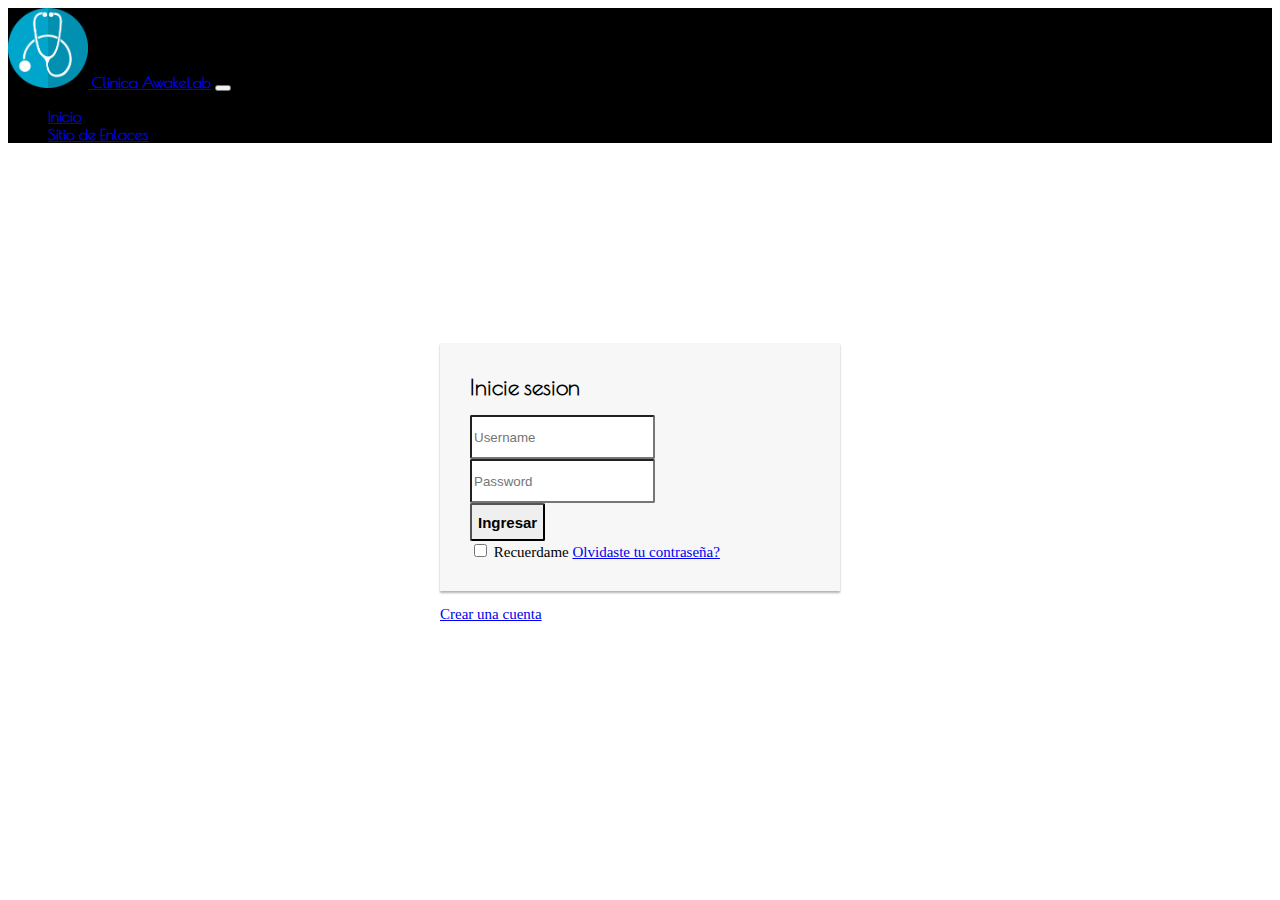
<file: login.html>
<!doctype html>
<html lang="es">

<head>
  <title>Login</title>
  <meta charset="utf-8">
  <meta name="viewport" content="width=device-width, initial-scale=1, shrink-to-fit=no">
  <!-- Loading Bootstrap CSS -->
  <link rel="stylesheet" href="https://stackpath.bootstrapcdn.com/bootstrap/4.5.0/css/bootstrap.min.css"
    integrity="sha384-9aIt2nRpC12Uk9gS9baDl411NQApFmC26EwAOH8WgZl5MYYxFfc+NcPb1dKGj7Sk" crossorigin="anonymous">
  <link href="https://fonts.googleapis.com/css?family=Poiret+One" rel="stylesheet" type="text/css">
  <link rel="stylesheet" href="css/style.css">
</head>

<body>
  <!-- Navigation Bar -->
  <nav class="navbar navbar-expand-lg navbar-dark fixed-top">
    <a class="navbar-brand" href="#"><img height="80px" src="img/logo.jpg"> Clinica AwakeLab</a>

    <!-- Navigation Bar Hamburger-->
    <button class="navbar-toggler" type="button" data-toggle="collapse" data-target="#navigation" aria-expanded="false"
      aria-controls="navigation" aria-label="Toggle navigation">
      <span class="navbar-toggler-icon"></span>
    </button>
    <!-- End Navigation Bar Hamburger -->
    <!-- Navigation Links -->
    <div class="collapse navbar-collapse" id="navigation">
      <ul class="navbar-nav mr-auto">
        <li class="nav-item">
          <a class="nav-link scroll-trigger" href="pag_principal_publica.html">
            Inicio
          </a>
        </li>
        <li class="nav-item">
          <a class="nav-link scroll-trigger" href="pag_enlaces.html">
            Sitio de Enlaces
          </a>
      </ul>
    </div>
  </nav>


  <!-- Login form -->
  <div class="login-form">
    <form>
      <h2 class="text-center">Inicie sesion</h2>
      <div class="form-group">
        <input type="text" id="usuarioIngresado" class="form-control" placeholder="Username" required="required">
      </div>
      <div class="form-group">
        <input type="password" id="passwordIngresado" class="form-control" placeholder="Password" required="required">
      </div>
      <div class="form-group">
        <button type="submit" onclick="loginVerify()" class="btn btn-primary btn-block">Ingresar</button>
      </div>
      <div class="clearfix">
        <label class="float-left form-check-label"><input type="checkbox"> Recuerdame </label>
        <a href="#" class="float-right">Olvidaste tu contraseña?</a>
      </div>
    </form>
    <p class="text-center"><a href="pag_adm_users.html">Crear una cuenta</a></p>
  </div>
  <!-- End Login form -->

  <script>
    function loginVerify() {
      var userInput = $("#usuarioIngresado").val();
      var pswdInput = $("#passwordIngresado").val();
      var usuario = "sparadaolivas@gmail.com";
      var password = "1234";

      if (userInput == usuario) {
        if (pswdInput == password) {
          window.location.href = "mydiagnoses.html";
        } else {
          alert("Usuario o contraseña no son correctos");
        }
      } else {
        alert("Usuario o contraseña no son correctos");
      }
    } 
  </script>
  <script src="https://code.jquery.com/jquery-3.5.1.slim.min.js"
    integrity="sha384-DfXdz2htPH0lsSSs5nCTpuj/zy4C+OGpamoFVy38MVBnE+IbbVYUew+OrCXaRkfj" crossorigin="anonymous">
    </script>
  <script src="https://cdn.jsdelivr.net/npm/popper.js@1.16.0/dist/umd/popper.min.js"
    integrity="sha384-Q6E9RHvbIyZFJoft+2mJbHaEWldlvI9IOYy5n3zV9zzTtmI3UksdQRVvoxMfooAo" crossorigin="anonymous">
    </script>
  <script src="https://stackpath.bootstrapcdn.com/bootstrap/4.5.0/js/bootstrap.min.js"
    integrity="sha384-OgVRvuATP1z7JjHLkuOU7Xw704+h835Lr+6QL9UvYjZE3Ipu6Tp75j7Bh/kR0JKI" crossorigin="anonymous">
    </script>

</body>

</html>
</file>
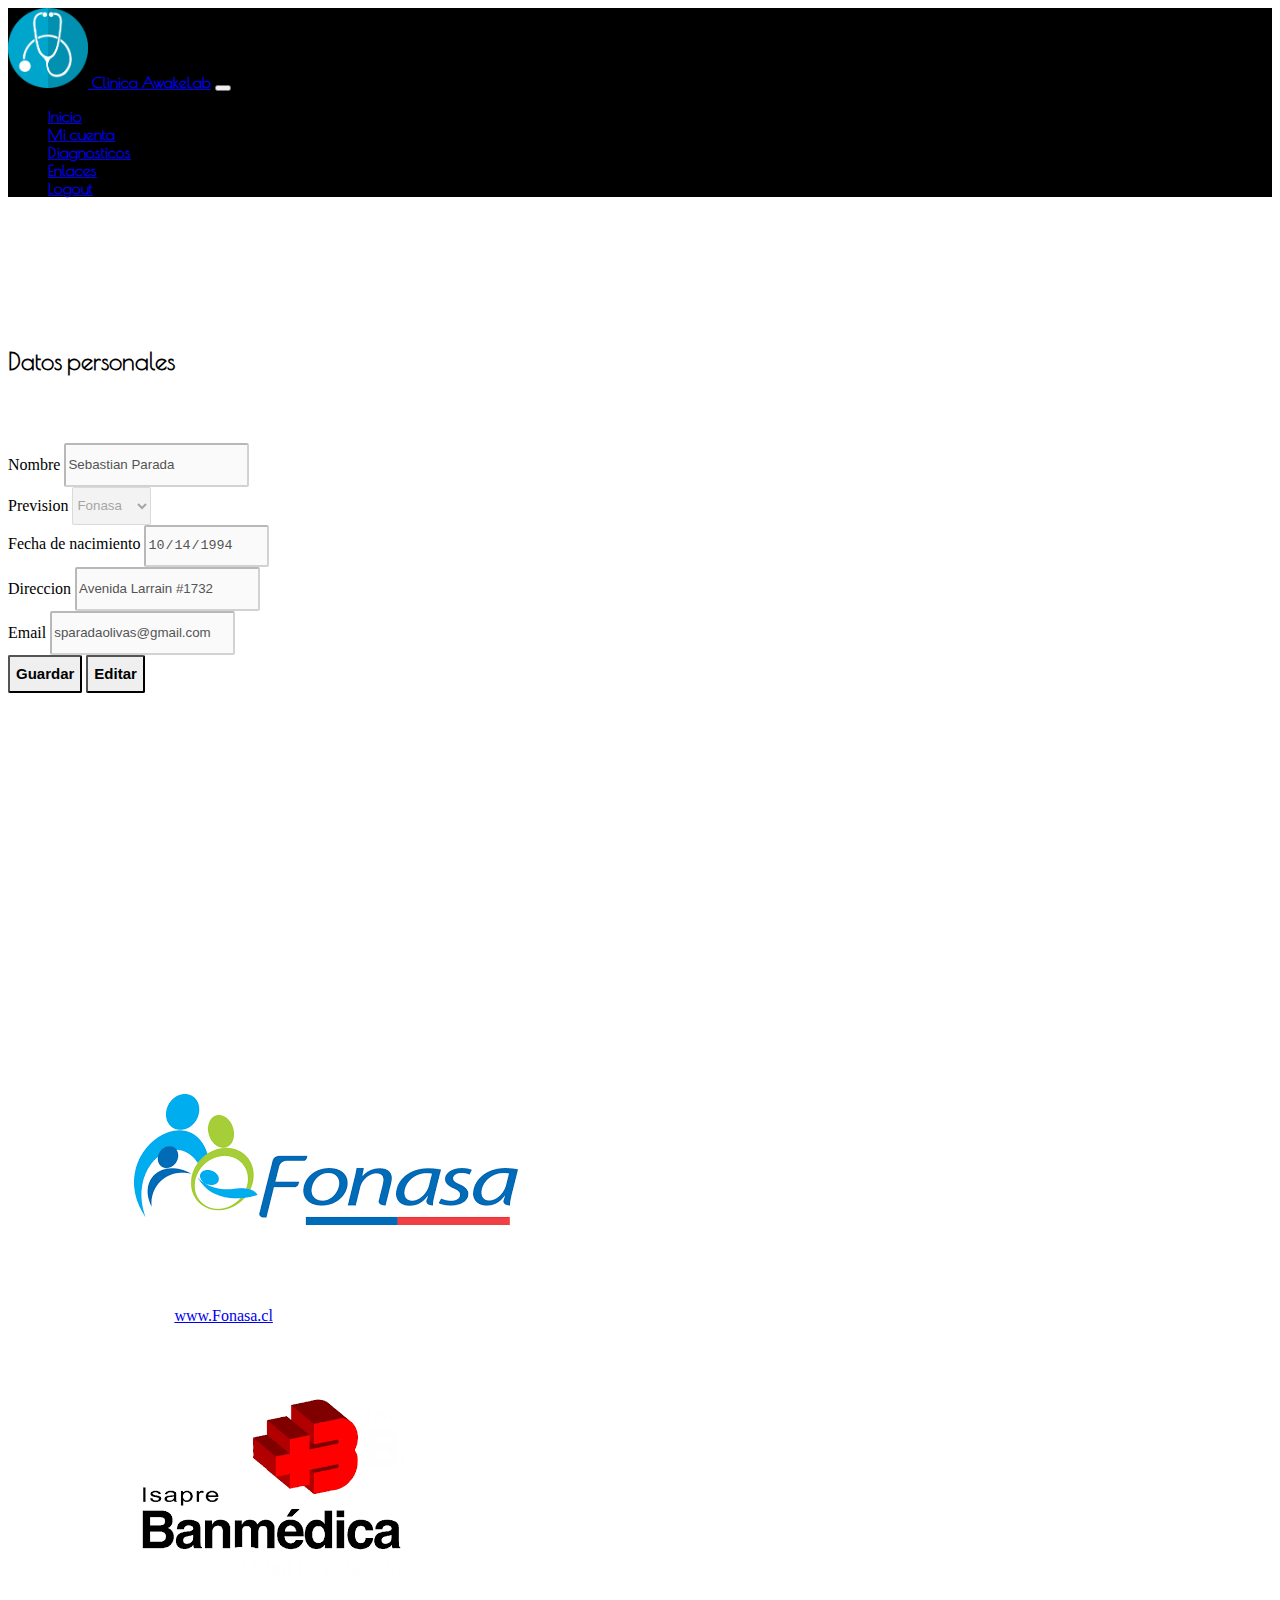
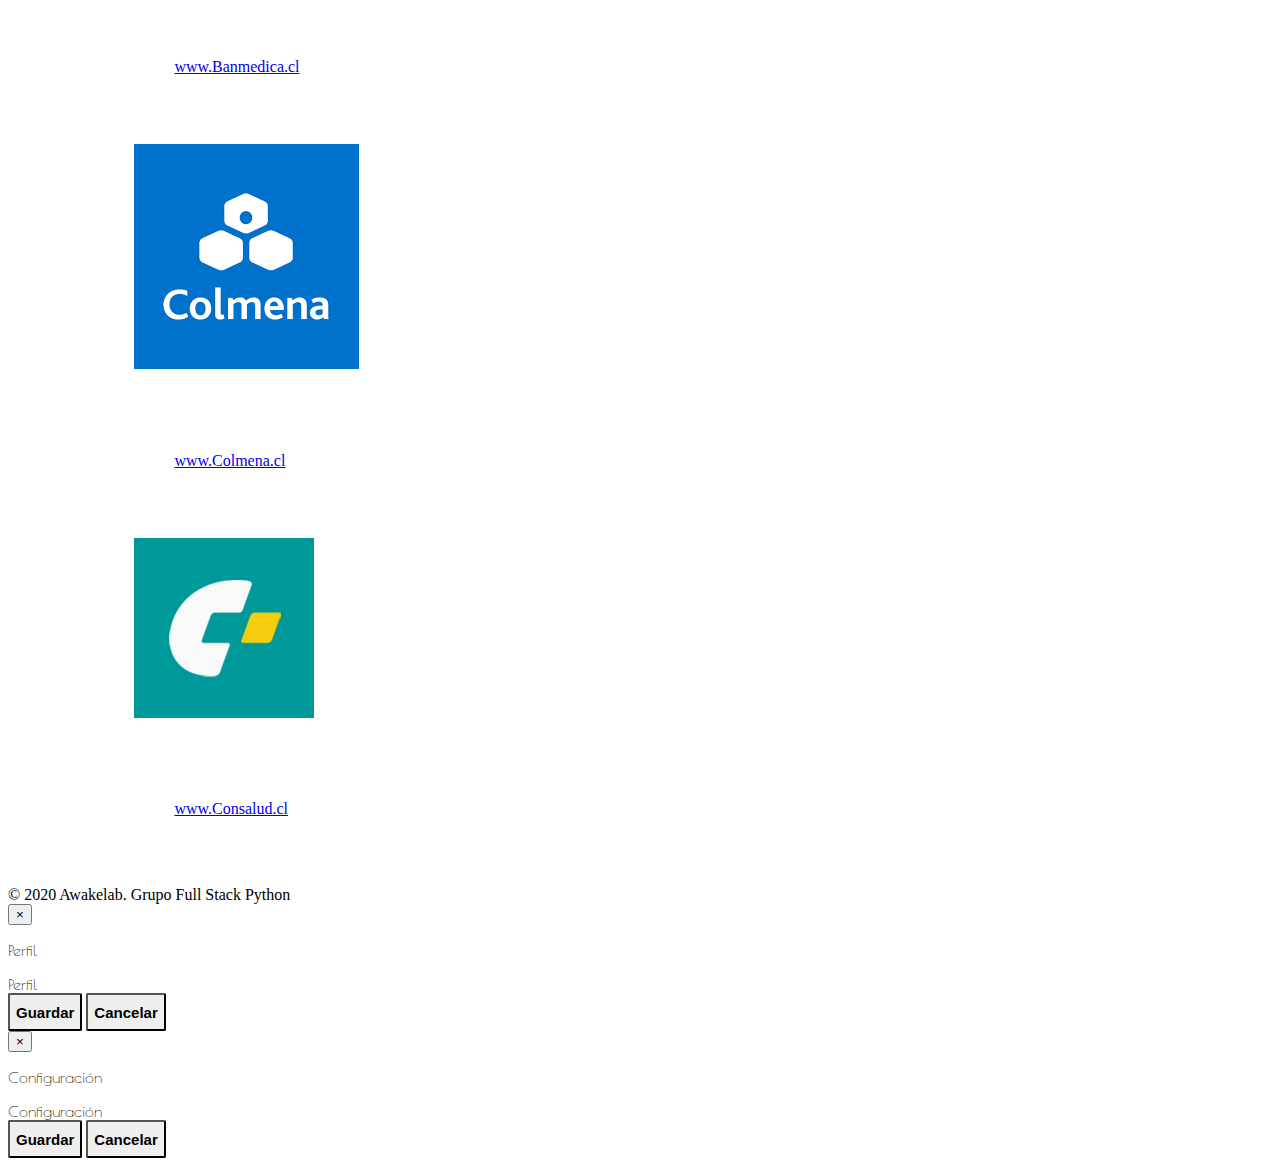
<file: myaccount.html>
<!doctype html>
<html lang="es">
  <head>
    <title>Datos personales</title>
    <meta charset="utf-8">
    <meta name="viewport" 
        content="width=device-width, initial-scale=1, shrink-to-fit=no">
    <!-- Loading Bootstrap CSS -->
    <link 
      rel="stylesheet" 
      href="https://stackpath.bootstrapcdn.com/bootstrap/4.5.0/css/bootstrap.min.css" 
      integrity="sha384-9aIt2nRpC12Uk9gS9baDl411NQApFmC26EwAOH8WgZl5MYYxFfc+NcPb1dKGj7Sk" 
      crossorigin="anonymous">
    <link href="https://fonts.googleapis.com/css?family=Poiret+One" 
        rel="stylesheet" type="text/css">
    <link rel="stylesheet" href="css/style.css">
  </head>
  <body>
    <!-- Navigation Bar -->
    <nav class="navbar navbar-expand-lg navbar-dark fixed-top">
      <a class="navbar-brand" href="#"><img height="80px" src="img/logo.jpg">  Clinica AwakeLab</a>

      <!-- Navigation Bar Hamburger-->
      <button
        class="navbar-toggler"
        type="button"
        data-toggle="collapse"
        data-target="#navigation"
        aria-expanded="false"
        aria-controls="navigation" 
        aria-label="Toggle navigation">
          <span class="navbar-toggler-icon"></span>
      </button>
      <!-- End Navigation Bar Hamburger -->
      <!-- Navigation Links -->
      <div class="collapse navbar-collapse" id="navigation">
         <ul class="navbar-nav mr-auto">
            <li class="nav-item">
              <a
                class="nav-link scroll-trigger" 
                href="pag_principal_privada.html">
                  Inicio
              </a>
            </li>
            <li class="nav-item">
              <a 
                class="nav-link scroll-trigger" 
                href="myaccount.html">
                  <u>Mi cuenta</u>
              </a>
            </li>
            <li class="nav-item">
              <a 
                class="nav-link scroll-trigger" 
                href="mydiagnoses.html">
                  Diagnosticos
              </a>
            </li>
            <li class="nav-item">
              <a 
                class="nav-link scroll-trigger" 
                href="pag_enlaces.html"> 
                  Enlaces
              </a>
            </li>
            <li class="nav-item">
              <a
                class="nav-link scroll-trigger" 
                href="pag_principal_publica.html">
                  Logout
              </a>
            </li>
          
         </ul>

      </div>
      <!-- Navigation Links -->
    </nav>
    <!-- End Navigation Bar -->

    <!-- Section: Principal
    <div class="container-fluid bg-principal" id="principal">
      <div class="row">
        <div class="col-sm-12">
          <div class="jumbotron jumbotron-main">
            <h2>Sitio web del ejercicio de Git</h2>
            <h3>En Pandemia</h3>
          </div>
        </div>
      </div>
    </div>
    End Section: Principal -->

    <!-- Section: agregarPaciente -->


    
    
    <div class="container-fluid bg-light" id="contacto">
        <br>
        <br>
        <br>    
        <h2>Datos personales  </h2>
        <div class="row justify-content-center align-items-center h-100">
          <div class="col-sm-6" id="contact-form">
            <form>
              <div class="form-group">
                <label for="contact-name">Nombre</label>
                <input type="text" class="form-control" id="pacienteValue" 
                    placeholder="Sebastian" value="Sebastian Parada" disabled>
              </div>
              <div class="form-group" >
                <label for="exampleFormControlSelect1">Prevision</label>
                <select class="form-control" id="previsionValue" disabled>
                  <option>Fonasa</option>
                  <option>Isapre</option>
                  <option>Particular</option>
                </select>
              </div>
              <div class="form-group">
                <label for="contact-email">Fecha de nacimiento</label>
                <input type="date" class="form-control" id="fechaNacimiento" 
                    placeholder="Fecha" value="1994-10-14"disabled>
              </div>
              <div class="form-group">
                <label for="contact-msg">Direccion</label>
                <input type="text" class="form-control" id="direccionValue" value="Avenida Larrain #1732"
                    placeholder="Detalle" disabled>
              </div>
              <div class="form-group">
                <label for="contact-email">Email</label>
                <input type="text" class="form-control" id="email" 
                    placeholder="Email" value="sparadaolivas@gmail.com" disabled>
              </div>
              <div class="btn-group">
                <button type="button" onclick="funcionBloquear()" id="agregarDatos" class="btn btn-outline-secondary">Guardar</button>
                <button type="button" onclick="funcionDesbloquear()" id="desbloquearform" class="btn btn-outline-secondary">Editar</button>
            </div>
            <br>
            <br>
            <br>
            </form>
          </div>
        </div>
      </div>
      <!-- End Section: agregarPaciente -->

    

    <!-- Section: Enlaces -->
    <div class="container-fluid bg-dark" id="enlaces">
        <div class="row">
            <h3>Convenios</h3>
        </div>
        <div class="row">
          <div class="col-md-6">
            <div class="media">
              <img class="d-flex mr-3" src="img/fonasa.png" 
                  alt="Generic placeholder image">
              <div class="media-body">
                <h5 class="mt-0">Fonasa</h5>
                <ul>
                  <li>(2) 2830 6700</li>
                  <li><a href="www.fonasa.cl">www.Fonasa.cl</a></li>
                  <li>Paseo Bulnes 102, Santiago, Región Metropolitana</li>
                </ul>
              </div>
            </div>
          </div>
          <div class="col-md-6">
            <div class="media">
              <img class="d-flex mr-3" src="img/banmedica.png" 
                  alt="Generic placeholder image">
              <div class="media-body">
                <h5 class="mt-0">Banmedica</h5>
                <ul>
                  <li>(2) 600 600 3600</li>
                  <li><a href="www.banmedica.cl">www.Banmedica.cl</a></li>
                  <li>Av. Apoquindo 3600, Las Condes, Región Metropolitana</li>
                </ul>
              </div>
            </div>
          </div>
        </div>
        <div class="row">
          <div class="col-md-6">
            <div class="media">
              <img class="d-flex mr-3" src="img/colmena.png" 
                  alt="Generic placeholder image">
              <div class="media-body">
                <h5 class="mt-0">Colmena</h5>
                <ul>
                  <li>(2) 2959 4040</li>
                  <li><a href="www.colmena.cl">www.Colmena.cl</a></li>
                  <li>Direccion: Los Militares 4765, Las Condes, Región Metropolitana</li>
                </ul>
              </div>
            </div>
          </div>
          <div class="col-md-6">
            <div class="media">
              <img class="d-flex mr-3" src="img/consalud.png" 
                  alt="Generic placeholder image">
              <div class="media-body">
                <h5 class="mt-0">Consalud</h5>
                <ul>
                  <li>(2) 2830 6700</li>
                  <li><a href="www.consalud.cl">www.Consalud.cl</a></li>
                  <li>Paseo Bulnes 102, Santiago, Región Metropolitana</li>
                </ul>
              </div>
            </div>
          </div>
        </div>
      </div>
    <!-- End Section: Enlaces -->



    <footer class="footer bg-dark text-center">
      <p class="text-muted">&copy; 2020 Awakelab.</p>
      <p class="text-muted">Grupo Full Stack Python</p>
    </footer>

    <!-- MODAL FORMS -->
    <div class="modal" id="profile-modal" role="dialog">
      <div class="modal-dialog" role="document">
        <div class="modal-content">
          <div class="modal-header">
            <button type="button" class="close" data-dismiss="modal"
              aria-label="Close"><span aria-hidden="true">&times;</span>
            </button>
            <p class="modal-title" id="profile-modal-label">Perfil</p>
          </div>
            <div class="modal-body">
              Perfil
            </div>
            <div class="modal-footer">
              <button type="button" class="btn btn-success">Guardar</button>
              <button type="button" 
                  class="btn btn-secondary" 
                  data-dismiss="modal">Cancelar</button>
            </div>
        </div>
     </div>
    </div>
    <div class="modal" id="settings-modal" role="dialog">
      <div class="modal-dialog" role="document">
        <div class="modal-content">
          <div class="modal-header">
            <button type="button" class="close" data-dismiss="modal" 
              aria-label="Close"><span aria-hidden="true">&times;</span>
            </button>
            <p class="modal-title" id="settings-modal-label">Configuración</p>
          </div>
          <div class="modal-body">
            Configuración
          </div>
          <div class="modal-footer">
            <button type="button" 
                class="btn btn-success">Guardar</button>
            <button type="button" 
                class="btn btn-secondary" 
                data-dismiss="modal">Cancelar</button>
          </div>
        </div>
      </div>
    </div>
    <!-- END MODAL FORMS -->


    <!-- jQuery, Popper.js, Bootstrap JS -->

    <script src="js/js.js"></script>

    <script 
      src="https://code.jquery.com/jquery-3.5.1.slim.min.js" 
      integrity="sha384-DfXdz2htPH0lsSSs5nCTpuj/zy4C+OGpamoFVy38MVBnE+IbbVYUew+OrCXaRkfj" 
      crossorigin="anonymous">
    </script>
    <script 
      src="https://cdn.jsdelivr.net/npm/popper.js@1.16.0/dist/umd/popper.min.js" 
      integrity="sha384-Q6E9RHvbIyZFJoft+2mJbHaEWldlvI9IOYy5n3zV9zzTtmI3UksdQRVvoxMfooAo" 
      crossorigin="anonymous">
    </script>
    <script 
      src="https://stackpath.bootstrapcdn.com/bootstrap/4.5.0/js/bootstrap.min.js"
      integrity="sha384-OgVRvuATP1z7JjHLkuOU7Xw704+h835Lr+6QL9UvYjZE3Ipu6Tp75j7Bh/kR0JKI" 
      crossorigin="anonymous">
    </script>
  </body>
</html>
</file>
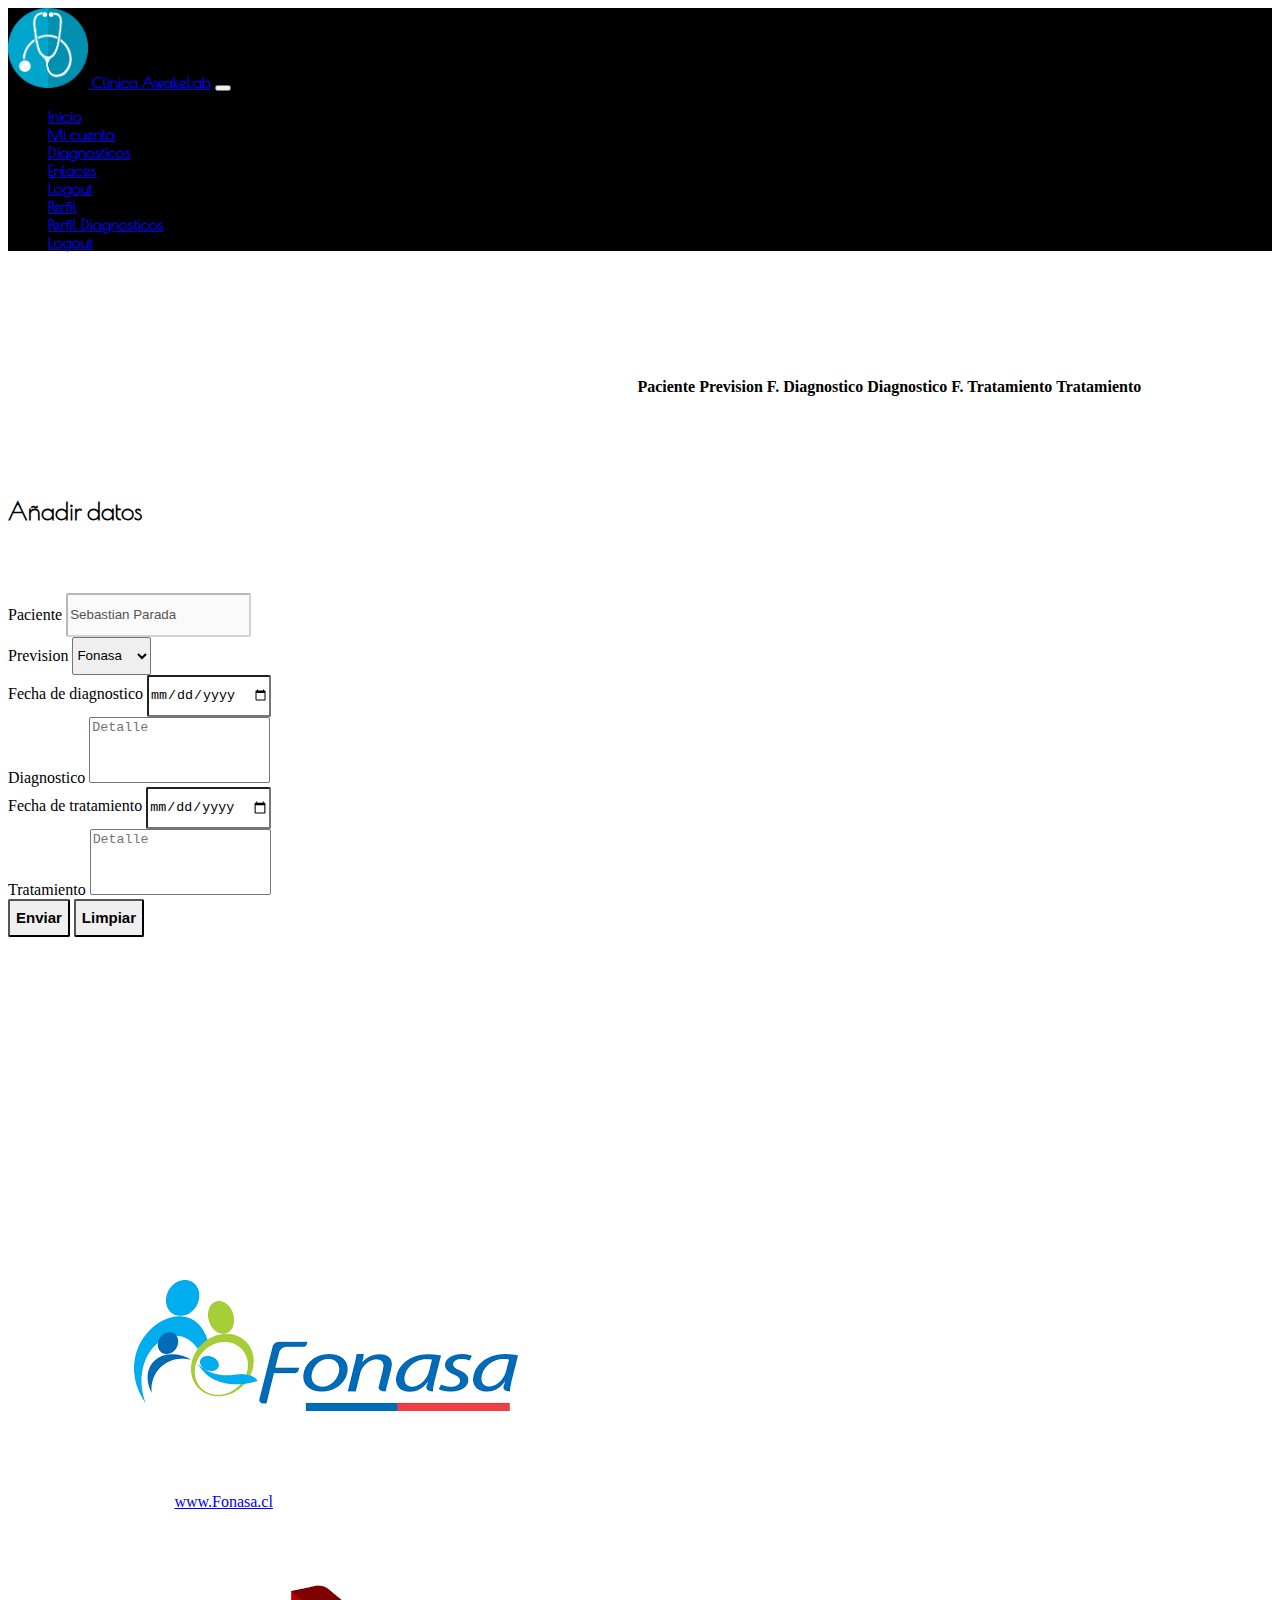
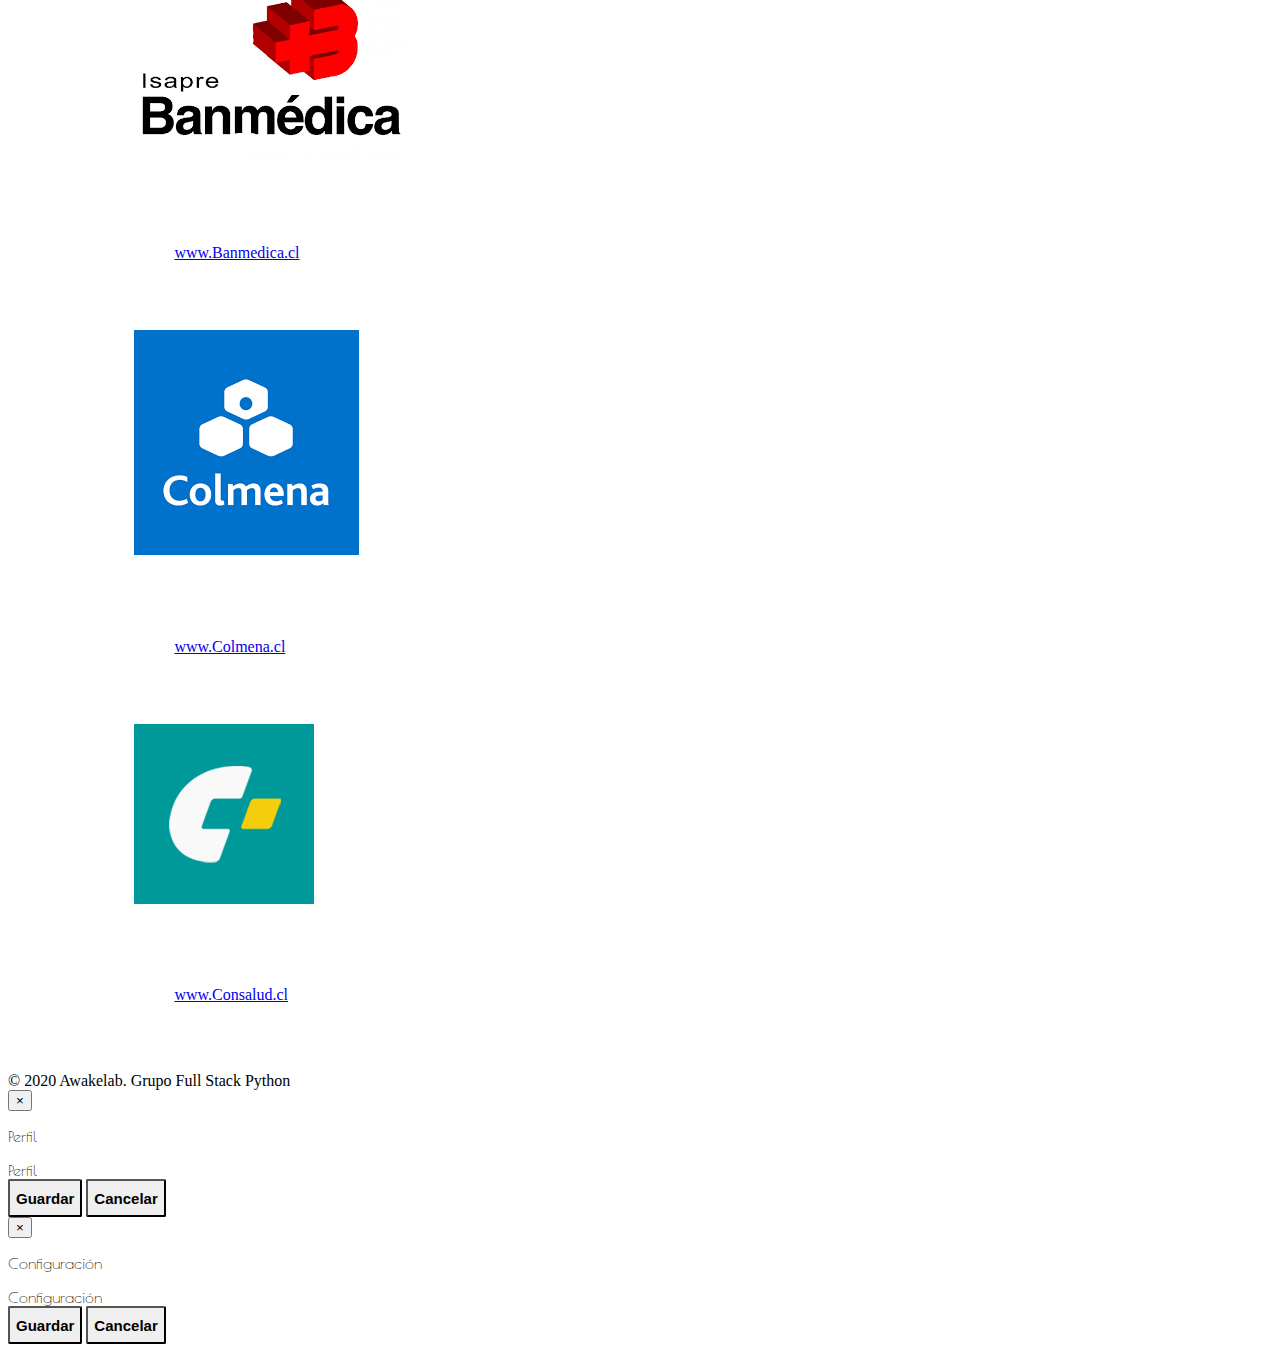
<file: mydiagnoses.html>
<!doctype html>
<html lang="es">
  <head>
    <title>Mis diagnosticos</title>
    <meta charset="utf-8">
    <meta name="viewport" 
        content="width=device-width, initial-scale=1, shrink-to-fit=no">
    <!-- Loading Bootstrap CSS -->
    <link 
      rel="stylesheet" 
      href="https://stackpath.bootstrapcdn.com/bootstrap/4.5.0/css/bootstrap.min.css" 
      integrity="sha384-9aIt2nRpC12Uk9gS9baDl411NQApFmC26EwAOH8WgZl5MYYxFfc+NcPb1dKGj7Sk" 
      crossorigin="anonymous">
    <link href="https://fonts.googleapis.com/css?family=Poiret+One" 
        rel="stylesheet" type="text/css">
    <link rel="stylesheet" href="css/style.css">
  </head>
  <body>
    <!-- Navigation Bar -->
    <nav class="navbar navbar-expand-lg navbar-dark fixed-top">
      <a class="navbar-brand" href="#"><img height="80px" src="img/logo.jpg">  Clinica AwakeLab</a>

      <!-- Navigation Bar Hamburger-->
      <button
        class="navbar-toggler"
        type="button"
        data-toggle="collapse"
        data-target="#navigation"
        aria-expanded="false"
        aria-controls="navigation" 
        aria-label="Toggle navigation">
          <span class="navbar-toggler-icon"></span>
      </button>
      <!-- End Navigation Bar Hamburger -->
      <!-- Navigation Links -->
      <div class="collapse navbar-collapse" id="navigation">
         <ul class="navbar-nav mr-auto">
            <li class="nav-item">
              <a
                class="nav-link scroll-trigger" 
                href="pag_principal_privada.html">
                  Inicio
              </a>
            </li>
            <li class="nav-item">
              <a 
                class="nav-link scroll-trigger" 
                href="myaccount.html">
                  Mi cuenta
              </a>
            </li>
            <li class="nav-item">
              <a 
                class="nav-link scroll-trigger" 
                href="mydiagnoses.html">
                  <u>Diagnosticos</u>
              </a>
            </li>
            <li class="nav-item">
              <a 
                class="nav-link scroll-trigger" 
                href="pag_enlaces.html"> 
                  Enlaces
              </a>
            </li>
            <li class="nav-item">
              <a
                class="nav-link scroll-trigger" 
                href="pag_principal_publica.html">
                  Logout
              </a>
            </li>
          
            <li class="nav-item dropdown">
              <a
                  href="#"
                  class="nav-link dropdown-toggle"
                  data-toggle="dropdown"
                  role="button"
                  aria-haspopup="true"
                  aria-expanded="false">
                      Perfil <span class="caret"></span>
              </a>
              <div class="dropdown-menu dropdown-menu-right">
                <a 
                  class="dropdown-item scroll-trigger"
                  href="myaccount.html">
                    Perfil
                </a>
                <a class="dropdown-item scroll-trigger"
                  href="mydiagnoses.html">
                      Diagnosticos
                </a>
                <div class="dropdown-divider"></div>
                <a class="dropdown-item scroll-trigger" href="index.html">
                    Logout
                </a>
              </div>
              </div>
            </li>
         </ul>

      </div>

      <!-- Navigation Links -->
    </nav>
    <!-- End Navigation Bar -->


    <!-- Section: agregarPaciente -->


    <div id="tablaDiagnostico">
        <br>
        <br>
        <br>
        <br>
        <br>
        <br>
        <table class="table table-hover" id="mytable">
            <thead>
                <tr>
                  <th id="paciente">Paciente</th>
                  <th id="prevision">Prevision</th>
                  <th id="fDiagnostico">F. Diagnostico</th>
                  <th id="diagnostico">Diagnostico</th>
                  <th id="fTratamiento">F. Tratamiento</th>
                  <th id="tratamiento">Tratamiento</th>
                </tr>
              </thead>

              <tbody id="tbody">

              </tbody>
        </table>
    </div>
    
    <div class="container-fluid bg-light" id="contacto">
        <div class="row">
            <br>
          <h2>Añadir datos</h2>
        </div>

        <div class="row justify-content-center align-items-center h-100">
          <div class="col-sm-6" id="contact-form">
            <form>
              <div class="form-group">
                <label for="contact-name">Paciente</label>
                <input type="text" class="form-control" id="pacienteValue" 
                    placeholder="Sebastian" value="Sebastian Parada" disabled>
              </div>
              <div class="form-group">
                <label for="exampleFormControlSelect1">Prevision</label>
                <select class="form-control" id="previsionValue">
                  <option>Fonasa</option>
                  <option>Isapre</option>
                  <option>Particular</option>
                </select>
              </div>
              <div class="form-group">
                <label for="contact-email">Fecha de diagnostico</label>
                <input type="date" class="form-control" id="fechaDiagnosticoValue" 
                    placeholder="Fecha">
              </div>
              <div class="form-group">
                <label for="contact-msg">Diagnostico</label>
                <textarea class="form-control" id="diagnosticoValue" 
                    placeholder="Detalle" rows="4"></textarea>
              </div>
              <div class="form-group">
                <label for="contact-email">Fecha de tratamiento</label>
                <input type="date" class="form-control" id="fechaTratamientoValue" 
                    placeholder="Fecha">
              </div>
              <div class="form-group">
                <label for="contact-msg">Tratamiento</label>
                <textarea class="form-control" id="tratamientoValue" 
                    placeholder="Detalle" rows="4"></textarea>
              </div>
              <div class="btn-group">
                <button type="button" onclick="funcionAgregar()" id="agregarDatos" class="btn btn-outline-secondary">Enviar</button>
                <button type="button" onclick="eliminarFila()" id="limpiarform" class="btn btn-outline-secondary">Limpiar</button>
            </div>
            <br>
            <br>
            <br>
            </form>
          </div>
        </div>
      </div>
      <!-- End Section: agregarPaciente -->

    

    <!-- Section: Enlaces -->
    <div class="container-fluid bg-dark" id="enlaces">
        <div class="row">
            <h3>Convenios</h3>
        </div>
        <div class="row">
          <div class="col-md-6">
            <div class="media">
              <img class="d-flex mr-3" src="img/fonasa.png" 
                  alt="Generic placeholder image">
              <div class="media-body">
                <h5 class="mt-0">Fonasa</h5>
                <ul>
                  <li>(2) 2830 6700</li>
                  <li><a href="www.fonasa.cl">www.Fonasa.cl</a></li>
                  <li>Paseo Bulnes 102, Santiago, Región Metropolitana</li>
                </ul>
              </div>
            </div>
          </div>
          <div class="col-md-6">
            <div class="media">
              <img class="d-flex mr-3" src="img/banmedica.png" 
                  alt="Generic placeholder image">
              <div class="media-body">
                <h5 class="mt-0">Banmedica</h5>
                <ul>
                  <li>(2) 600 600 3600</li>
                  <li><a href="www.banmedica.cl">www.Banmedica.cl</a></li>
                  <li>Av. Apoquindo 3600, Las Condes, Región Metropolitana</li>
                </ul>
              </div>
            </div>
          </div>
        </div>
        <div class="row">
          <div class="col-md-6">
            <div class="media">
              <img class="d-flex mr-3" src="img/colmena.png" 
                  alt="Generic placeholder image">
              <div class="media-body">
                <h5 class="mt-0">Colmena</h5>
                <ul>
                  <li>(2) 2959 4040</li>
                  <li><a href="www.colmena.cl">www.Colmena.cl</a></li>
                  <li>Direccion: Los Militares 4765, Las Condes, Región Metropolitana</li>
                </ul>
              </div>
            </div>
          </div>
          <div class="col-md-6">
            <div class="media">
              <img class="d-flex mr-3" src="img/consalud.png" 
                  alt="Generic placeholder image">
              <div class="media-body">
                <h5 class="mt-0">Consalud</h5>
                <ul>
                  <li>(2) 2830 6700</li>
                  <li><a href="www.consalud.cl">www.Consalud.cl</a></li>
                  <li>Paseo Bulnes 102, Santiago, Región Metropolitana</li>
                </ul>
              </div>
            </div>
          </div>
        </div>
      </div>
    <!-- End Section: Enlaces -->



    <footer class="footer bg-dark text-center">
      <p class="text-muted">&copy; 2020 Awakelab.</p>
      <p class="text-muted">Grupo Full Stack Python</p>
    </footer>

    <!-- MODAL FORMS -->
    <div class="modal" id="profile-modal" role="dialog">
      <div class="modal-dialog" role="document">
        <div class="modal-content">
          <div class="modal-header">
            <button type="button" class="close" data-dismiss="modal"
              aria-label="Close"><span aria-hidden="true">&times;</span>
            </button>
            <p class="modal-title" id="profile-modal-label">Perfil</p>
          </div>
            <div class="modal-body">
              Perfil
            </div>
            <div class="modal-footer">
              <button type="button" class="btn btn-success">Guardar</button>
              <button type="button" 
                  class="btn btn-secondary" 
                  data-dismiss="modal">Cancelar</button>
            </div>
        </div>
     </div>
    </div>
    <div class="modal" id="settings-modal" role="dialog">
      <div class="modal-dialog" role="document">
        <div class="modal-content">
          <div class="modal-header">
            <button type="button" class="close" data-dismiss="modal" 
              aria-label="Close"><span aria-hidden="true">&times;</span>
            </button>
            <p class="modal-title" id="settings-modal-label">Configuración</p>
          </div>
          <div class="modal-body">
            Configuración
          </div>
          <div class="modal-footer">
            <button type="button" 
                class="btn btn-success">Guardar</button>
            <button type="button" 
                class="btn btn-secondary" 
                data-dismiss="modal">Cancelar</button>
          </div>
        </div>
      </div>
    </div>
    <!-- END MODAL FORMS -->

    <script src="js/js.js"></script>
    <!-- jQuery, Popper.js, Bootstrap JS -->
    <script 
      src="https://code.jquery.com/jquery-3.5.1.slim.min.js" 
      integrity="sha384-DfXdz2htPH0lsSSs5nCTpuj/zy4C+OGpamoFVy38MVBnE+IbbVYUew+OrCXaRkfj" 
      crossorigin="anonymous">
    </script>
    <script 
      src="https://cdn.jsdelivr.net/npm/popper.js@1.16.0/dist/umd/popper.min.js" 
      integrity="sha384-Q6E9RHvbIyZFJoft+2mJbHaEWldlvI9IOYy5n3zV9zzTtmI3UksdQRVvoxMfooAo" 
      crossorigin="anonymous">
    </script>
    <script 
      src="https://stackpath.bootstrapcdn.com/bootstrap/4.5.0/js/bootstrap.min.js"
      integrity="sha384-OgVRvuATP1z7JjHLkuOU7Xw704+h835Lr+6QL9UvYjZE3Ipu6Tp75j7Bh/kR0JKI" 
      crossorigin="anonymous">
    </script>
  </body>
</html>
</file>
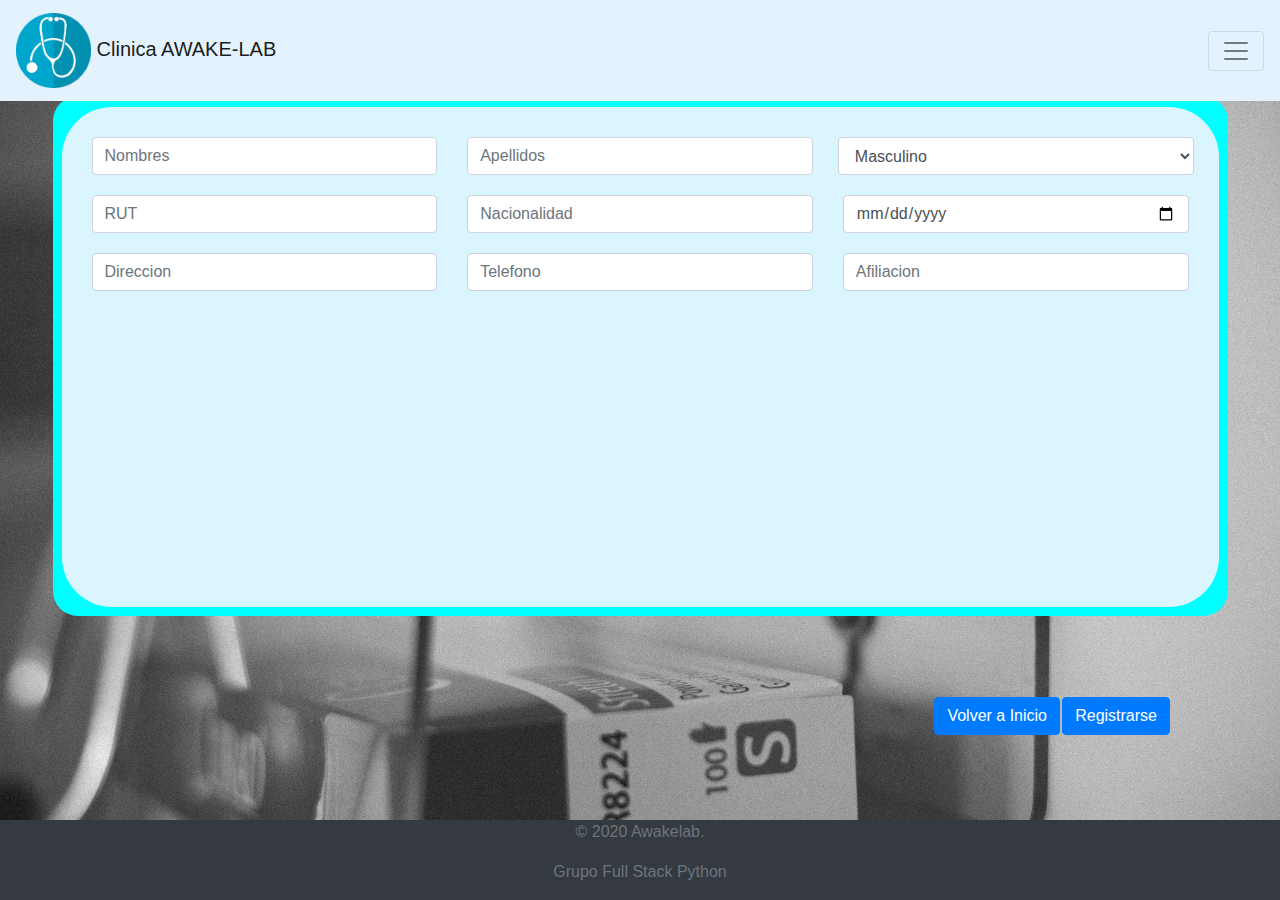
<file: pag_adm_users.html>
<!doctype html>
<html lang="es">

<head>
    <title>ENLACES</title>
    <meta charset="utf-8">
    <meta name="viewport" content="width=device-width, initial-scale=1, shrink-to-fit=no">
    <!-- CARGANDO BOOTSTRAP Y CSS-->
    <link rel="stylesheet" href="https://stackpath.bootstrapcdn.com/bootstrap/4.5.0/css/bootstrap.min.css">
    <link rel="stylesheet" href="css/style_pag_adm_users.css">
</head>

<body background="img/background.jpg">

    <!--NAVEGADOR SIMPLE-->
    <nav class="navbar navbar-light fixed-top" style="background-color: #e3f2fd; ">

        <a class="navbar-brand" href="#"> <img src="img/logo.jpg" width="75px"> Clinica AWAKE-LAB </a>
        <button class="navbar-toggler" type="button" data-toggle="collapse" data-target="#navbarNav"
            aria-controls="navbarNav" aria-expanded="false" aria-label="Toggle navigation">
            <span class="navbar-toggler-icon"></span>
        </button>
        <div class="collapse navbar-collapse" id="navbarNav">
            <ul class="navbar-nav">
                <li class="nav-item active">
                    <a class="nav-link" href="pag_principal_publica.html">Home</a>
                </li>
                <li class="nav-item">
                    <a class="nav-link" href="pag_enlaces.html">Sitio de Enlaces</a>
                </li>
                <li class="nav-item">
                    <a class="nav-link" href="login.html">Ingreso/Login</a>
                </li>
                <li class="nav-item">
                    <a class="nav-link disabled" href="#" tabindex="-1" aria-disabled="true">Disabled</a>
                </li>
            </ul>
        </div>
    </nav>

    <div class="container-fluid">
        <div class="Contenedorprincipal container-fluid">
            <div class="Contenedorprincipalhijo container-fluid">
                <form>
                    <div class="form-group">
                        <form>
                            <div class="form-row">
                              <div class="col">
                                <input type="text" class="form-control" placeholder="Nombres">
                              </div>
                              <div class="col">
                                <input type="text" class="form-control" placeholder="Apellidos">
                              </div>
                              <div class="col">
                                <div class="form-row">
                                    <select class="form-control">
                                    <option disabled>Sexo</option>
                                    <option>Masculino</option>
                                    <option>Femenino</option>
                                    </select>
                                </div>
                              </div>
                            </div>
                            <div class="form-row">
                                <div class="col">
                                  <input type="text" class="form-control" placeholder="RUT">
                                </div>
                                <div class="col">
                                  <input type="text" class="form-control" placeholder="Nacionalidad">
                                </div>
                                <div class="col">
                                  <input type="date" class="form-control" placeholder="Fecha de nacimiento">
                                </div>
                              </div>
                              <div class="form-row">
                                <div class="col">
                                  <input type="text" class="form-control" placeholder="Direccion">
                                </div>
                                <div class="col">
                                  <input type="text" class="form-control" placeholder="Telefono">
                                </div>
                                <div class="col">
                                  <input type="text" class="form-control" placeholder="Afiliacion">
                                </div>
                              </div>
                          </form>
                    </div>
                    <a href=""><input class="btn btn-primary botonregistrar" type="button" onclick= registrado() value="Registrarse"></a>
                    <a href="pag_principal_publica.html"><input class="btn btn-primary botoncancelar" type="button" value="Volver a Inicio"></a>
                </form>

            </div>

        </div>

    </div>
    <!--PIE DE PAGINA-->
    <footer class="piedepag bg-dark text-center fixed-bottom">
        <p class="text-muted">&copy; 2020 Awakelab.</p>
        <p class="text-muted">Grupo Full Stack Python</p>
    </footer>
    <!-- jQuery, Popper.js, Bootstrap JS -->
    <script src="https://code.jquery.com/jquery-3.5.1.slim.min.js"
        integrity="sha384-DfXdz2htPH0lsSSs5nCTpuj/zy4C+OGpamoFVy38MVBnE+IbbVYUew+OrCXaRkfj" crossorigin="anonymous">
        </script>
    <script src="https://cdn.jsdelivr.net/npm/popper.js@1.16.0/dist/umd/popper.min.js"
        integrity="sha384-Q6E9RHvbIyZFJoft+2mJbHaEWldlvI9IOYy5n3zV9zzTtmI3UksdQRVvoxMfooAo" crossorigin="anonymous">
        </script>
    <script src="https://stackpath.bootstrapcdn.com/bootstrap/4.5.0/js/bootstrap.min.js"
        integrity="sha384-OgVRvuATP1z7JjHLkuOU7Xw704+h835Lr+6QL9UvYjZE3Ipu6Tp75j7Bh/kR0JKI" crossorigin="anonymous">
        </script>
</body>

</html>
</file>
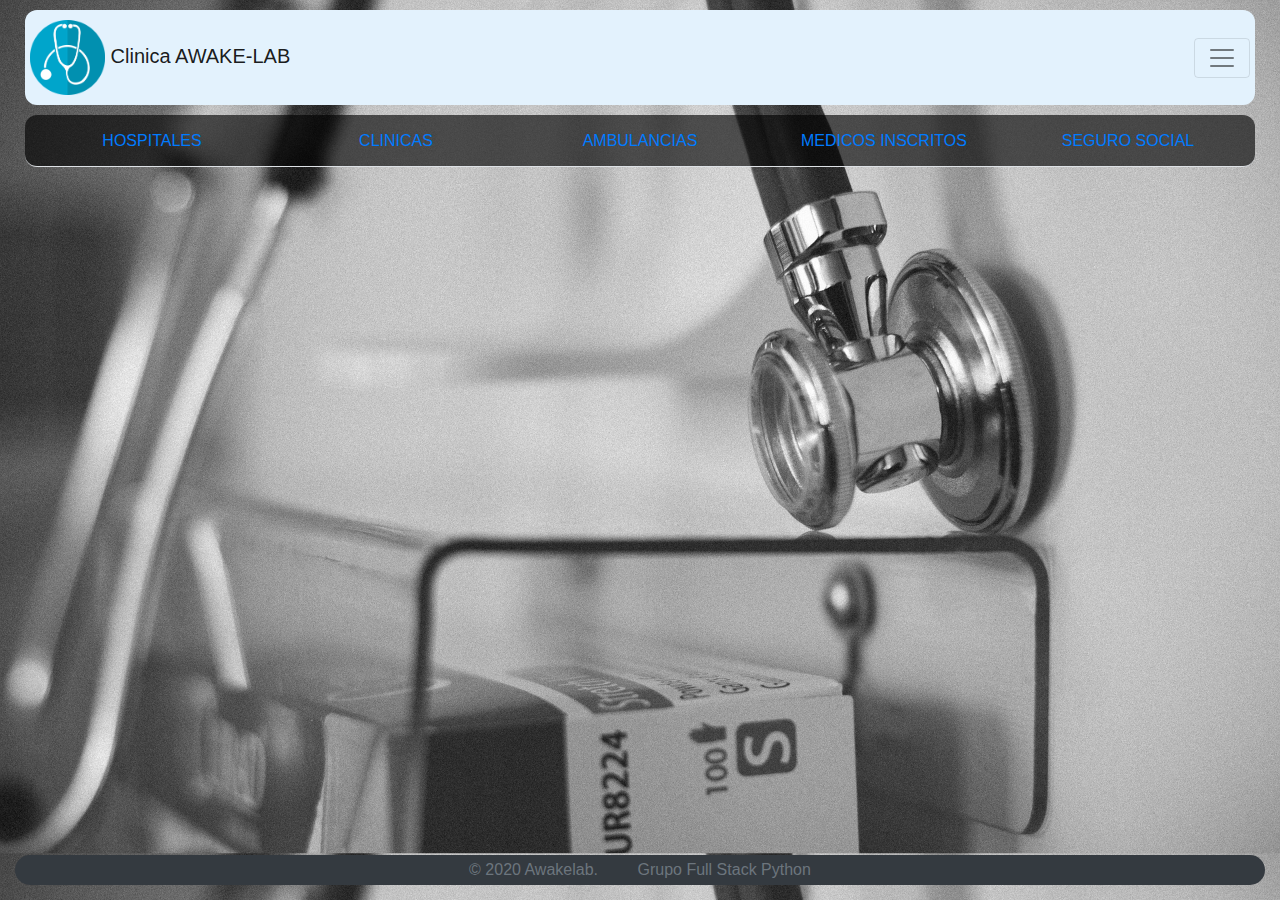
<file: pag_enlaces.html>
<!doctype html>
<html lang="es">

<head>
    <title>ENLACES</title>
    <meta charset="utf-8">
    <meta name="viewport" content="width=device-width, initial-scale=1, shrink-to-fit=no">
    <!-- CARGANDO BOOTSTRAP Y CSS-->
    <link rel="stylesheet" href="https://stackpath.bootstrapcdn.com/bootstrap/4.5.0/css/bootstrap.min.css">
    <link rel="stylesheet" href="css/style_pagenlace.css">
</head>

<body background="img/background.jpg">
    
    <div class="container-fluid bg-block">
      
        <nav class="navbar navbar-light" style="background-color: #e3f2fd; ">
        
            <a class="navbar-brand" href="#"> <img src="img/logo.jpg" width="75px"> Clinica AWAKE-LAB </a>
            <button class="navbar-toggler" type="button" data-toggle="collapse" data-target="#navbarNav" aria-controls="navbarNav" aria-expanded="false" aria-label="Toggle navigation">
              <span class="navbar-toggler-icon"></span>
            </button>
            <div class="collapse navbar-collapse" id="navbarNav">
              <ul class="navbar-nav">
                <li class="nav-item active">
                  <a class="nav-link" href="pag_principal_publica.html">Home</a>
                </li>
                <li class="nav-item">
                  <a class="nav-link" href="pag_adm_users.html">Registrate</a>
                </li>
              </ul>
            </div>
          </nav>



        <!--NAVEGADOR DE CARTAS-->
        <ul class="navbar nav-tabs nav nav-pills nav-justified" id="myTab" role="tablist" data-toggle="collapse">
            <li class="nav-item" role="presentation">
                <a class="nav-link" id="hospital-tab" data-toggle="tab" href="#hospital" role="tab"
                    aria-controls="hospital" aria-selected="false">HOSPITALES</a>
            </li>
            <li class="nav-item" role="presentation">
                <a class="nav-link" id="clinica-tab" data-toggle="tab" href="#clinica" role="tab"
                    aria-controls="clinica" aria-selected="false">CLINICAS</a>
            </li>
            <li class="nav-item" role="presentation">
                <a class="nav-link" id="ambulancia-tab" data-toggle="tab" href="#ambulancia" role="tab"
                    aria-controls="ambulancia" aria-selected="false">AMBULANCIAS</a>
            </li>
            <li class="nav-item" role="presentation">
                <a class="nav-link" id="medico-tab" data-toggle="tab" href="#medico" role="tab" aria-controls="medico"
                    aria-selected="false">MEDICOS INSCRITOS</a>
            </li>
            <li class="nav-item" role="presentation">
                <a class="nav-link" id="ssocial-tab" data-toggle="tab" href="#ssocial" role="tab"
                    aria-controls="ssocial" aria-selected="false">SEGURO SOCIAL</a>
            </li>
        </ul>

        <!--NAVEGADOR DE CARTAS // CONTENIDO-->
        <div class="tab-content bg-principal cartbar" id="myTabContent">
            <div class="tab-pane fade" id="hospital" role="tabpanel" aria-labelledby="hospital-tab">
                <div class="blockcontent">
                    <div class="col-md-6 container-fluid">
                        <div class="media block">
                            <div class="media-body" id="home">
                                <img class="d-flex mr-3 medins" src="img/hospi64.png" alt="Generic placeholder image">
                                <img class="d-flex mr-3 medins2" src="img/hospi64.png" alt="Generic placeholder image">
                                <h5 class="mt-0">Hospitales</h5>
                                <hr>
                                <ul>
                                    <li>Barros Luco-Trudeau<a href="http://www.hospitalbarrosluco.cl/"
                                            class="badge badge-danger spacebtn">Ver más!</a></li>
                                    <li>Clinico Universidad de Chile<a href="https://www.redclinica.cl/"
                                            class="badge badge-danger spacebtn">Ver más!</a></li>
                                    <li>Clinico Gral. DR. Raúl Yazigi j. <a href="http://www.hospitalfach.cl/home.php"
                                            class="badge badge-danger spacebtn">Ver más!</a></li>
                                    <li>San Juan de Dios <a href="http://www.hsjd.cl/web/"
                                            class="badge badge-danger spacebtn">Ver más!</a></li>
                                </ul>
                            </div>
                        </div>
                    </div>
                </div>
            </div>
            <div class="tab-pane fade" id="clinica" role="tabpanel" aria-labelledby="clinica-tab">
                <div class="blockcontent">
                    <div class="col-md-6 container-fluid">
                        <div class="media block">
                            <div class="media-body">
                                <img class="d-flex mr-3 medins" src="img/clini64.png" alt="Generic placeholder image">
                                <img class="d-flex mr-3 medins2" src="img/clini64.png" alt="Generic placeholder image">
                                <h5 class="mt-0">Clinicas</h5>
                                <hr>
                                <ul>
                                    <li>INDISA<a href="https://www.indisa.cl/" class="badge badge-danger spacebtn">Ver
                                            más!</a></li>
                                    <li>POLICENTER<a href="https://www.policenter.cl/#/"
                                            class="badge badge-danger spacebtn">Ver
                                            más!</a></li>
                                    <li>SANTA MARIA <a href="https://www.clinicasantamaria.cl/"
                                            class="badge badge-danger spacebtn">Ver más!</a></li>
                                    <li>VESPUCIO<a href="http://www.clinicavespucio.cl/"
                                            class="badge badge-danger spacebtn">Ver
                                            más!</a></li>
                                </ul>
                            </div>
                        </div>
                    </div>
                </div>
            </div>
            <div class="tab-pane fade" id="ambulancia" role="tabpanel" aria-labelledby="ambulancia-tab">
                <div class="blockcontent">
                    <div class="col-md-6 container-fluid">
                        <div class="media block">
                            <div class="media-body">
                                <img class="d-flex mr-3 medins" src="img/ambu64.png" alt="Generic placeholder image">
                                <img class="d-flex mr-3 medins2" src="img/ambu64.png" alt="Generic placeholder image">
                                <h5 class="mt-0">Ambulancias</h5>
                                <hr>
                                <ul>
                                    <li>TRAS MED ! <a href="https://trasmed.cl/" class="badge badge-danger spacebtn">Ver
                                            más!</a></li>
                                    <li>Metropolitan CARE <a href="http://metropolitancare.cl/"
                                            class="badge badge-danger spacebtn">Ver
                                            más!</a></li>
                                    <li>Unidad Coronaria Movil - UCM <a href="https://www.ucmchile.cl/"
                                            class="badge badge-danger spacebtn">Ver
                                            más!</a></li>
                                    <li>Life MED Urgencias medicas <a href="http://www.lifemed.cl/web/"
                                            class="badge badge-danger spacebtn">Ver
                                            más!</a></li>
                                </ul>
                            </div>
                        </div>
                    </div>
                </div>
            </div>
            <div class="tab-pane fade" id="medico" role="tabpanel" aria-labelledby="medico-tab">
                <div class="blockcontent">
                    <div class="col-md-6 container-fluid">
                        <div class="media block">
                            <div class="media-body">
                                <img class="d-flex mr-3 medins" src="img/seguro64.png" alt="Generic placeholder image">
                                <img class="d-flex mr-3 medins2" src="img/seguro64.png" alt="Generic placeholder image">
                                <h5 class="mt-0">Medicos Inscritos</h5>
                                <hr>
                                <!--MEDICO 1-->
                                <div class="card mb-3" style="max-width: 540px;">
                                    <div class="row no-gutters">
                                        <div class="col-md-4">
                                            <img src="img/medico1.JPG" class="card-img" alt="MEDICO">
                                        </div>
                                        <div class="col-md-8">
                                            <div class="card-body">
                                                <h5 class="card-title">Dra. Valeska Glasinovich Bobic</h5>
                                                <p class="card-text">Pediatria Adulto/Niño especializada</p>
                                                <p class="card-text"><small class="text-muted">Actualizado hace 3
                                                        Dias</small></p>
                                            </div>
                                        </div>
                                    </div>
                                </div>
                                <!--MEDICO 2-->
                                <div class="card mb-3" style="max-width: 540px;">
                                    <div class="row no-gutters">
                                        <div class="col-md-4">
                                            <img src="img/medico2.JPG" class="card-img" alt="MEDICO">
                                        </div>
                                        <div class="col-md-8">
                                            <div class="card-body">
                                                <h5 class="card-title"> Dr. Dave Mustaine Hetfield</h5>
                                                <p class="card-text">Traumatologia y Resonancia</p>
                                                <p class="card-text"><small class="text-muted">Actualizado hace 3
                                                        Años</small></p>
                                            </div>
                                        </div>
                                    </div>
                                </div>
                                <!--MEDICO 3-->

                                <div class="card mb-3" style="max-width: 540px;">
                                    <div class="row no-gutters">
                                        <div class="col-md-4">
                                            <img src="img/Medico3.JPG" class="card-img" alt="MEDICO">
                                        </div>
                                        <div class="col-md-8">
                                            <div class="card-body">
                                                <h5 class="card-title">Dra. Yoko Ono SquarePants </h5>
                                                <p class="card-text">Telemedicina Broncopulmonar Adulto </p>
                                                <p class="card-text"><small class="text-muted">Actualizado hace 1
                                                        Hora</small></p>
                                            </div>
                                        </div>
                                    </div>
                                </div>
                                <!--FIN MEDICOS-->
                            </div>
                        </div>
                    </div>
                </div>
            </div>
            <div class="tab-pane fade" id="ssocial" role="tabpanel" aria-labelledby="ssocial-tab">
                <div class="blockcontent">
                    <div class="col-md-6 container-fluid">
                        <div class="media block">
                            <div class="media-body">
                                <img class="d-flex mr-3 medins" src="img/seguro64.png" alt="Generic placeholder image">
                                <img class="d-flex mr-3 medins2" src="img/seguro64.png" alt="Generic placeholder image">
                                <h5 class="mt-0">Isapre/Fonasa</h5>
                                <hr>
                                <ul>
                                    <li>FONASA <a href="https://www.fonasa.cl/sites/fonasa/inicio"
                                            class="badge badge-danger spacebtn">Ver
                                            más!</a></li>
                                    <li>INDICE EXTERNO DE ISAPRES <a href="https://www.isapre.cl/mas-sitios"
                                            class="badge badge-danger spacebtn">Ver
                                            más!</a></li>

                            </div>
                        </div>
                    </div>
                </div>
            </div>
        </div>






    </div>

        <!--PIE DE PAGINA-->
        <footer class="piedepag bg-dark text-center fixed-bottom">
            <p class="text-muted">&copy; 2020 Awakelab.</p>
            <p class="text-muted">Grupo Full Stack Python</p>
        </footer>
    <!-- jQuery, Popper.js, Bootstrap JS -->
    <script src="https://code.jquery.com/jquery-3.5.1.slim.min.js"
        integrity="sha384-DfXdz2htPH0lsSSs5nCTpuj/zy4C+OGpamoFVy38MVBnE+IbbVYUew+OrCXaRkfj" crossorigin="anonymous">
        </script>
    <script src="https://cdn.jsdelivr.net/npm/popper.js@1.16.0/dist/umd/popper.min.js"
        integrity="sha384-Q6E9RHvbIyZFJoft+2mJbHaEWldlvI9IOYy5n3zV9zzTtmI3UksdQRVvoxMfooAo" crossorigin="anonymous">
        </script>
    <script src="https://stackpath.bootstrapcdn.com/bootstrap/4.5.0/js/bootstrap.min.js"
        integrity="sha384-OgVRvuATP1z7JjHLkuOU7Xw704+h835Lr+6QL9UvYjZE3Ipu6Tp75j7Bh/kR0JKI" crossorigin="anonymous">
        </script>
</body>

</html>
</file>
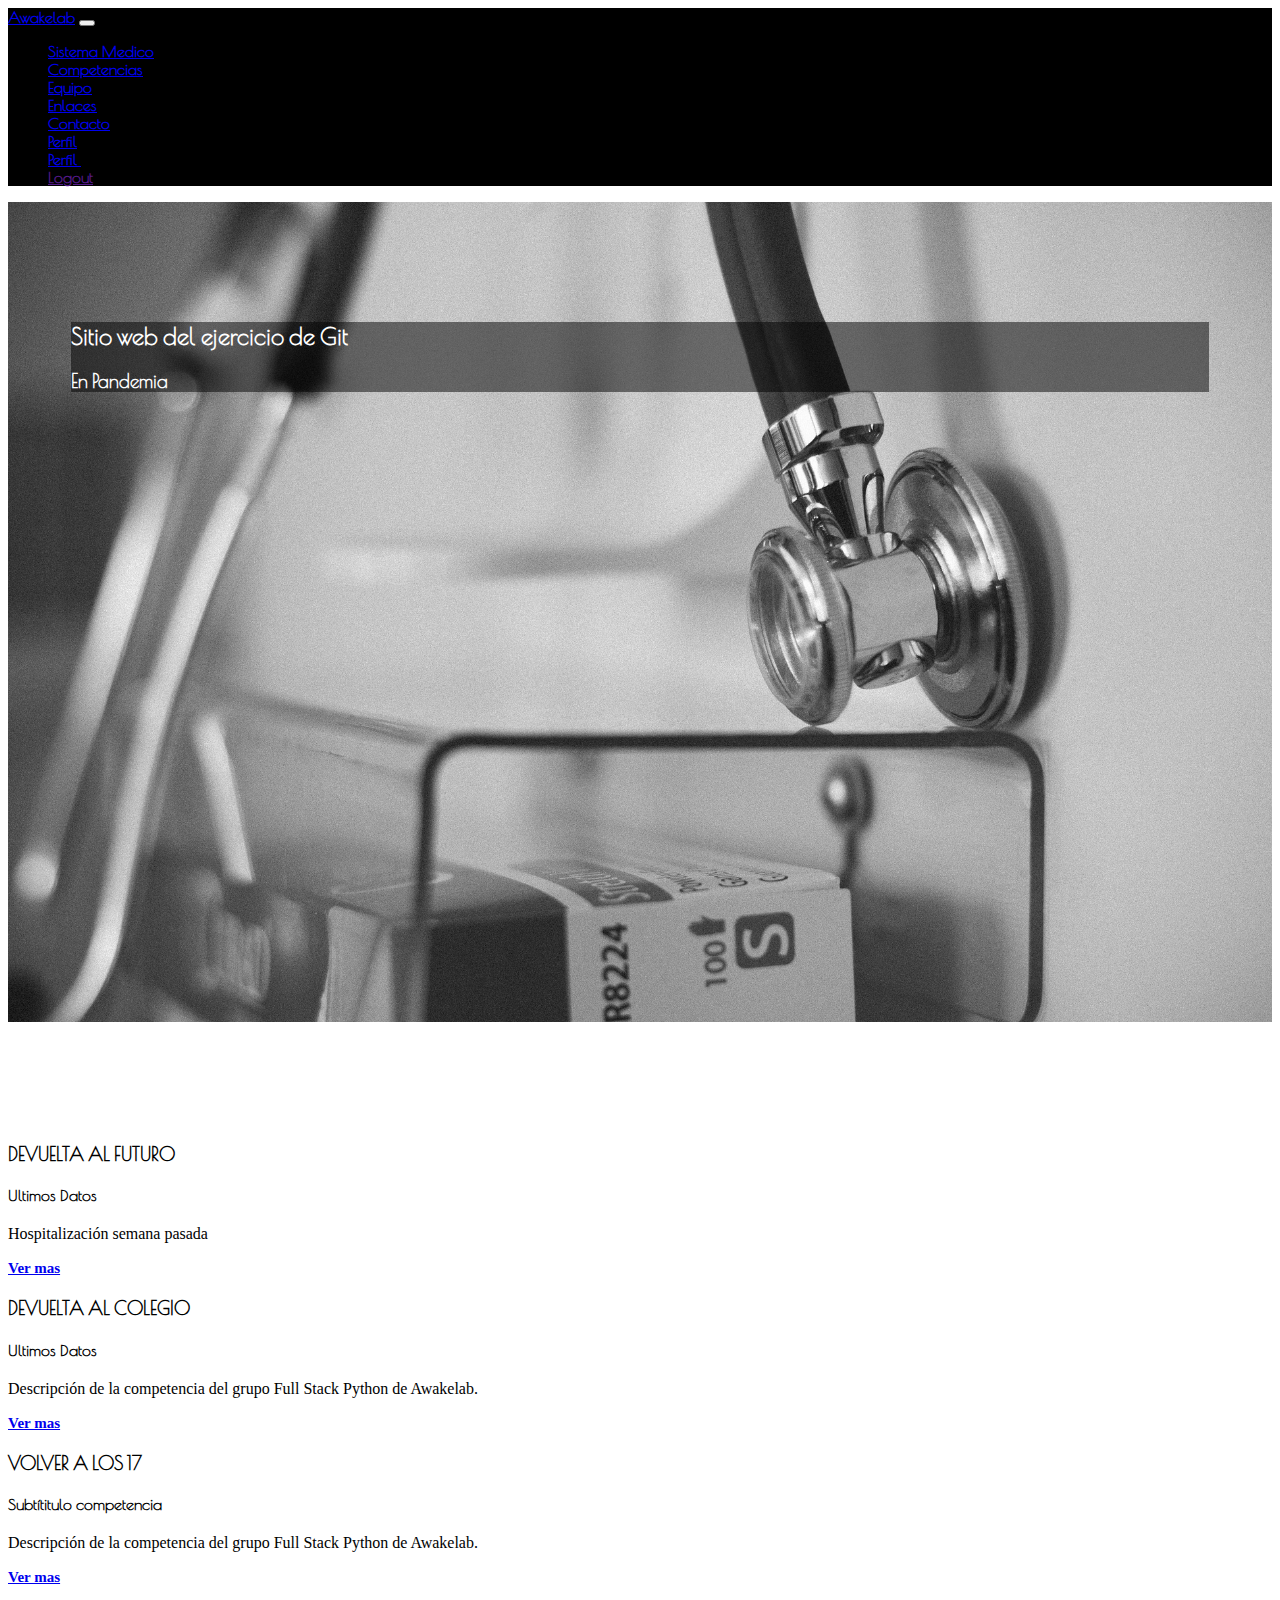
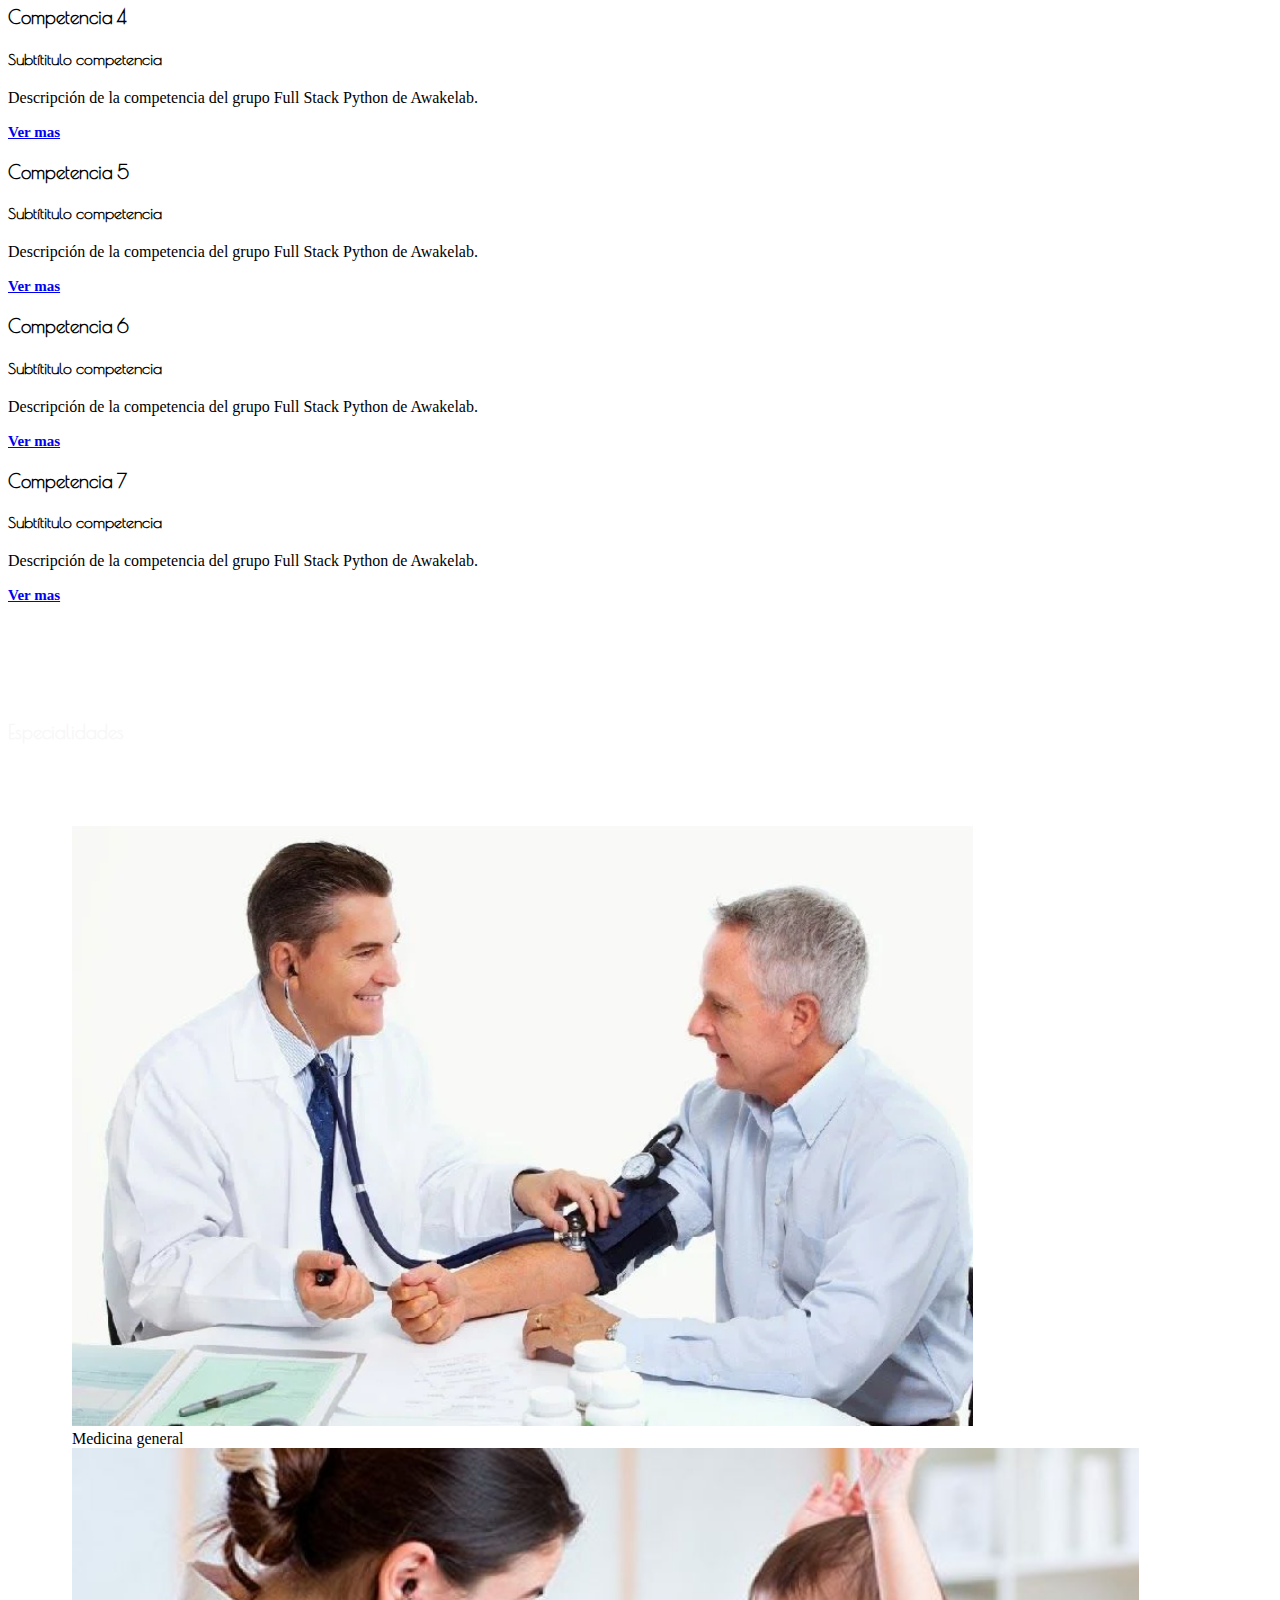
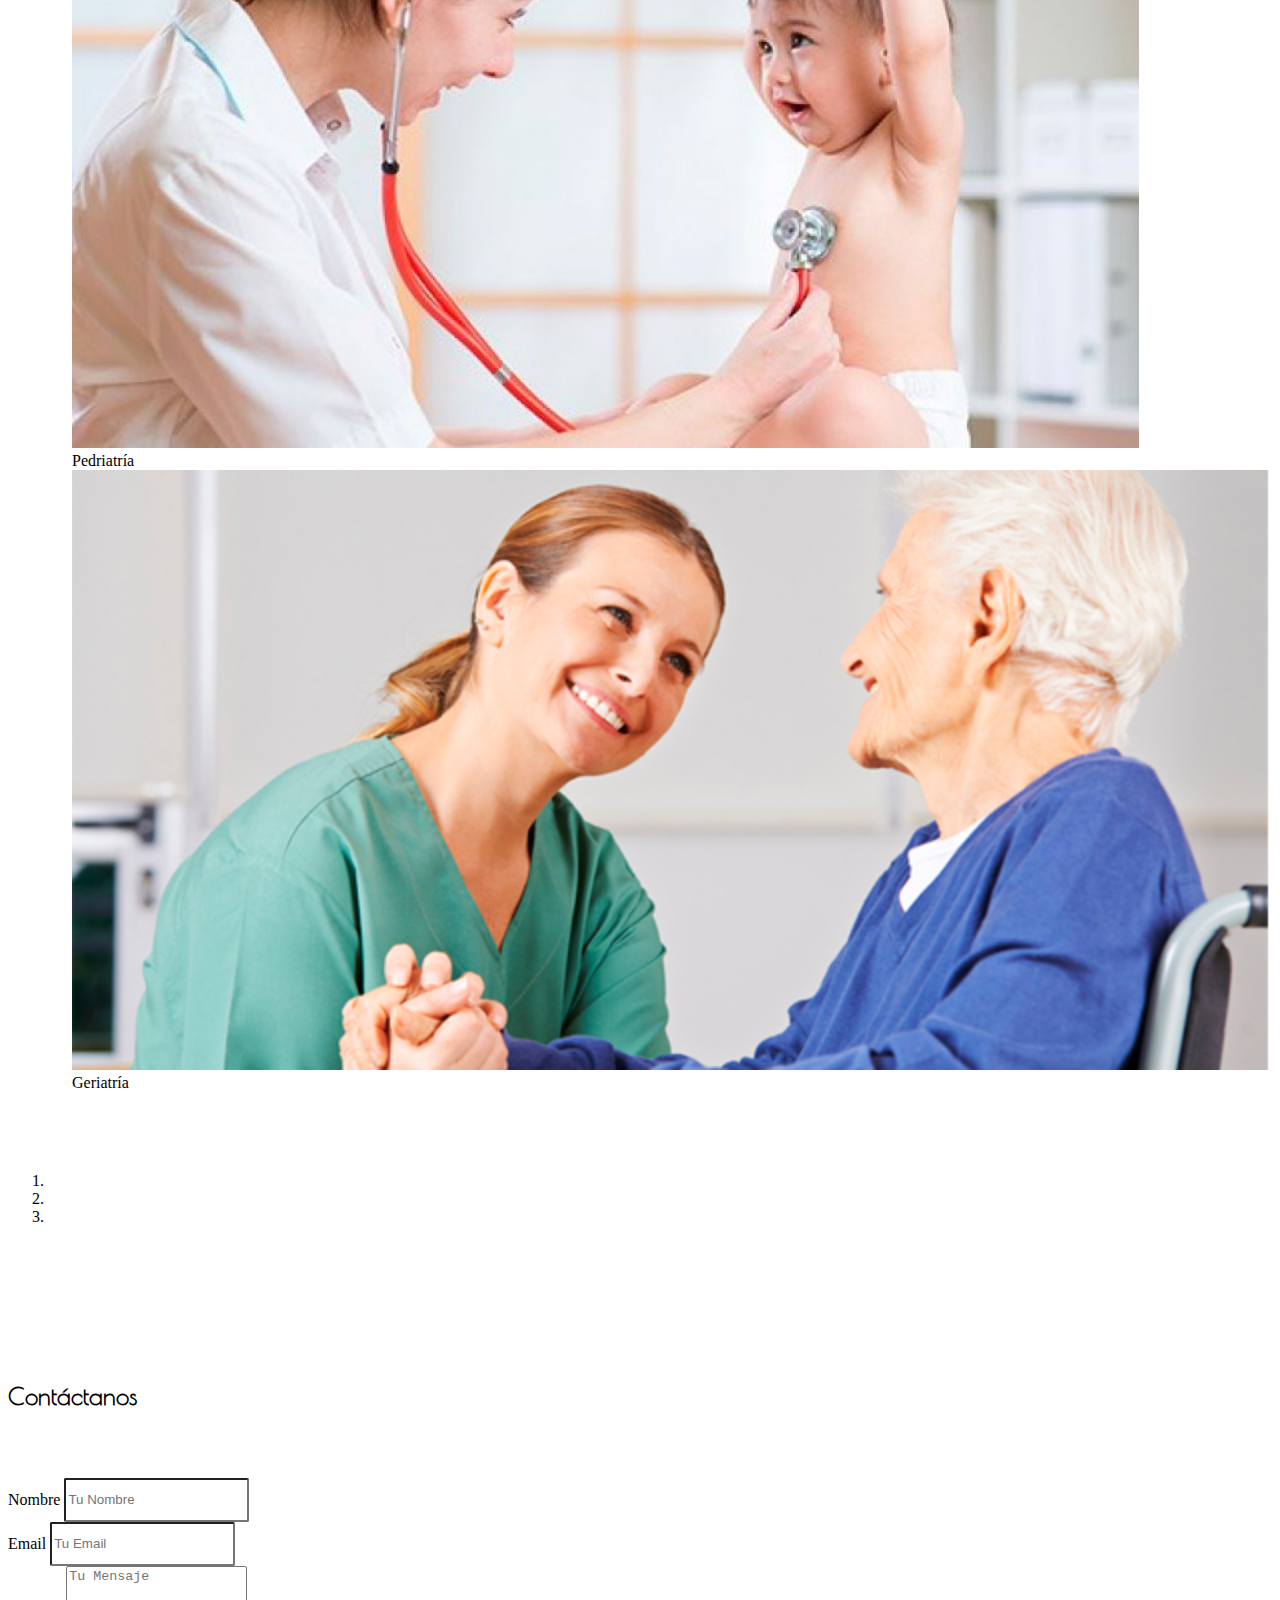
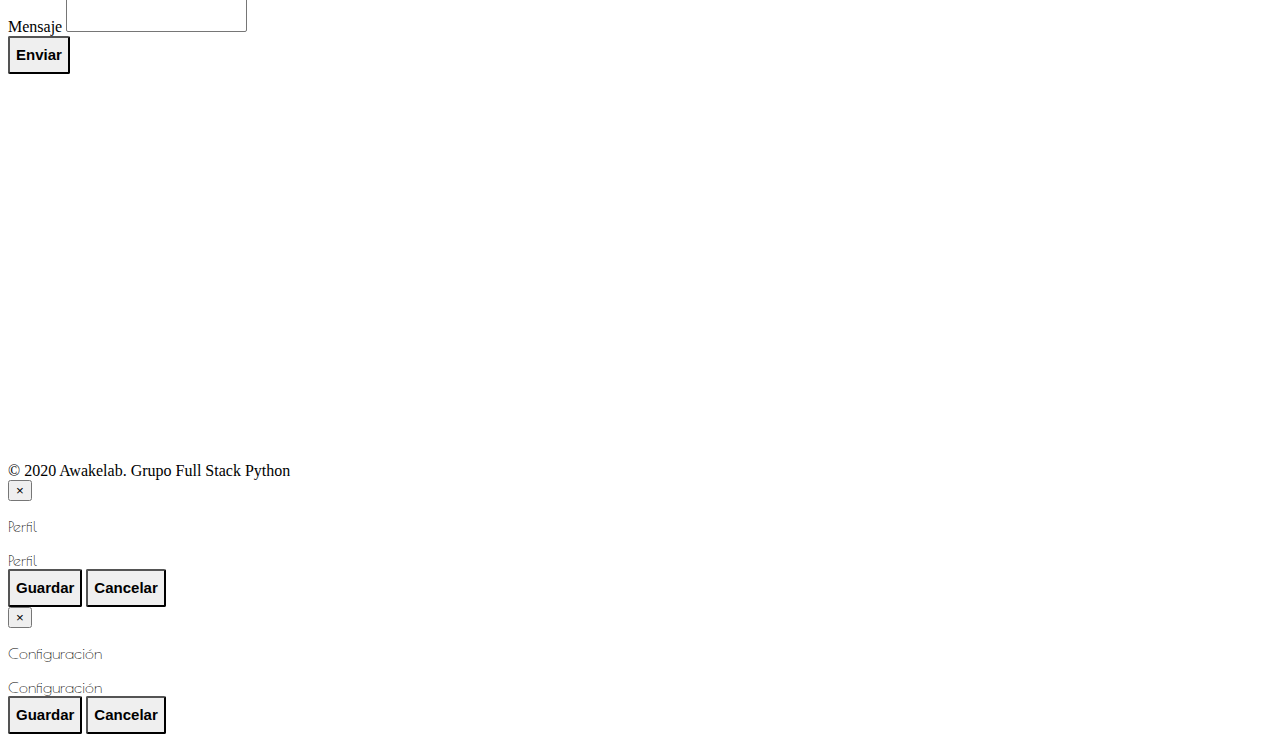
<file: pag_principal_privada.html>
<!doctype html>
<html lang="es">
  <head>
    <title>Awakelab Full Stack Python</title>
    <meta charset="utf-8">
    <meta name="viewport" 
        content="width=device-width, initial-scale=1, shrink-to-fit=no">
    <!-- Loading Bootstrap CSS -->
    <link 
      rel="stylesheet" 
      href="https://stackpath.bootstrapcdn.com/bootstrap/4.5.0/css/bootstrap.min.css" 
      integrity="sha384-9aIt2nRpC12Uk9gS9baDl411NQApFmC26EwAOH8WgZl5MYYxFfc+NcPb1dKGj7Sk" 
      crossorigin="anonymous">
    <link href="https://fonts.googleapis.com/css?family=Poiret+One" 
        rel="stylesheet" type="text/css">
    <link rel="stylesheet" href="css/style.css">
  </head>
  <body>
    <!-- Navigation Bar -->
    <nav class="navbar navbar-expand-lg navbar-dark fixed-top">
      <a class="navbar-brand" href="#">Awakelab</a>

      <!-- Navigation Bar Hamburger-->
      <button
        class="navbar-toggler"
        type="button"
        data-toggle="collapse"
        data-target="#navigation"
        aria-expanded="false"
        aria-controls="navigation" 
        aria-label="Toggle navigation">
          <span class="navbar-toggler-icon"></span>
      </button>
      <!-- End Navigation Bar Hamburger -->
      <!-- Navigation Links -->
      <div class="collapse navbar-collapse" id="navigation">
         <ul class="navbar-nav mr-auto">
            <li class="nav-item">
              <a
                class="nav-link scroll-trigger" 
                href="#principal">
                  Sistema Medico
              </a>
            </li>
            <li class="nav-item">
              <a 
                class="nav-link scroll-trigger" 
                href="#competencias">
                  Competencias
              </a>
            </li>
            <li class="nav-item">
              <a 
                class="nav-link scroll-trigger" 
                href="#equipo">
                  Equipo
              </a>
            </li>
            <li class="nav-item">
              <a 
                class="nav-link scroll-trigger" 
                href="#enlaces"> 
                  Enlaces
              </a>
            </li>
            <li class="nav-item">
              <a
                class="nav-link scroll-trigger" 
                href="#contacto">
                  Contacto
              </a>
            </li>
            <li class="nav-item dropdown">
              <a
                  href="#"
                  class="nav-link dropdown-toggle"
                  data-toggle="dropdown"
                  role="button"
                  aria-haspopup="true"
                  aria-expanded="false">
                      Perfil <span class="caret"></span>
              </a>
              <div class="dropdown-menu dropdown-menu-right">
                  <a 
                    class="dropdown-item scroll-trigger"
                    href="#"
                    data-toggle="modal"
                    data-target="#profile-modal">
                      Perfil
                  </a>
                  <a class="dropdown-item scroll-trigger"
                    data-toggle="modal"
                    data-target="#settings-modal">
                        Configuración
                  </a>
                  <div class="dropdown-divider"></div>
                  <a class="dropdown-item scroll-trigger" href="">
                      Logout
                  </a>
              </div>
            </li>
         </ul>
      </div>
      <!-- Navigation Links -->
    </nav>
    <!-- End Navigation Bar -->

    <!-- Section: Principal -->
    <div class="container-fluid bg-principal" id="principal">
      <div class="row">
        <div class="col-sm-12">
          <div class="jumbotron jumbotron-main">
            <h2>Sitio web del ejercicio de Git</h2>
            <h3>En Pandemia</h3>
          </div>
        </div>
      </div>
    </div>
    <!-- End Section: Principal -->

    <!-- Section: Competencias -->
    <div class="container-fluid bg-dark" id="competencias">
      <div class="row">
        <h3>Nuestras Competencias</h3>
      </div>
      <div class="row">
        <div class="col-md-6 col-lg-3">
          <div class="card">
            <h3 class="card-header">DEVUELTA AL FUTURO</h3>
            <div class="card-body">
              <h4 class="card-title">Ultimos Datos</h4>
              <p class="card-text">Hospitalización semana pasada</p>
              <a href="#!" class="btn btn-dark">Ver mas</a>
            </div>
          </div>
        </div>
        <div class="col-md-6 col-lg-3">
          <div class="card">

            <h3 class="card-header">DEVUELTA AL COLEGIO</h3>

            <div class="card-body">
              <h4 class="card-title">Ultimos Datos</h4>
              <p class="card-text">Descripción de la competencia del 
                grupo Full Stack Python de Awakelab.</p>
              <a href="#!" class="btn btn-dark">Ver mas</a>
            </div>
          </div>
        </div>
        <div class="col-md-6 col-lg-3">
          <div class="card">
            <h3 class="card-header">VOLVER A LOS 17</h3>
            <div class="card-body">
              <h4 class="card-title">Subtítitulo competencia</h4>
              <p class="card-text">Descripción de la competencia del 
                grupo Full Stack Python de Awakelab.</p>
              <a href="#!" class="btn btn-dark">Ver mas</a>
            </div>
          </div>
        </div>
        <div class="col-md-6 col-lg-3">
          <div class="card">
            <h3 class="card-header">Competencia 4</h3>
            <div class="card-body">
              <h4 class="card-title">Subtítitulo competencia</h4>
              <p class="card-text">Descripción de la competencia del 
                grupo Full Stack Python de Awakelab.</p>
              <a href="#!" class="btn btn-dark">Ver mas</a>
            </div>
          </div>
        </div>
      </div>
      <div class="row">
        <div class="col-md-4">
          <div class="card">
            <h3 class="card-header">Competencia 5</h3>
            <div class="card-body">
              <h4 class="card-title">Subtítitulo competencia</h4>
              <p class="card-text">Descripción de la competencia del 
                grupo Full Stack Python de Awakelab.</p>
              <a href="#!" class="btn btn-dark">Ver mas</a>
            </div>
          </div>
        </div>
        <div class="col-md-4">
          <div class="card">
            <h3 class="card-header">Competencia 6</h3>
            <div class="card-body">
              <h4 class="card-title">Subtítitulo competencia</h4>
              <p class="card-text">Descripción de la competencia del 
                grupo Full Stack Python de Awakelab.</p>
              <a href="#!" class="btn btn-dark">Ver mas</a>
            </div>
          </div>
        </div>
        <div class="col-md-4">
          <div class="card">
            <h3 class="card-header">Competencia 7</h3>
            <div class="card-body">
              <h4 class="card-title">Subtítitulo competencia</h4>
              <p class="card-text">Descripción de la competencia del 
                grupo Full Stack Python de Awakelab.</p>
              <a href="#!" class="btn btn-dark">Ver mas</a>
            </div>
          </div>
        </div>
      </div>
    </div>
    <!-- End Section: Competencias -->

    <!-- Section: Equipo -->
    <div class="container-fluid bg-dark" id="equipo">
      <div class="row" id="especialidades">
        <br>
        <h3>Especialidades</h3>
      </div>
      <div class="row">
        <div id="team-carousel" class="carousel slide" data-ride="carousel" data-interval="3000">
          <div class="carousel-inner" style="padding: 4rem;" role="listbox">
            <div class="carousel-item active">
              <img class="d-block img-fluid carousel-img" style="height: 600px;" src="img/medicina.png">
              <div class="carousel-caption">
                Medicina general
              </div>
            </div>
            <div class="carousel-item">
              <img class="d-block img-fluid carousel-img" style="height: 600px;" src="img/pediatras.jpg">
              <div class="carousel-caption">
                Pedriatría
              </div>
            </div>
            <div class="carousel-item">
              <img class="d-block img-fluid carousel-img" style="height: 600px;" src="img/geriatras.png">
              <div class="carousel-caption">
                Geriatría
              </div>
            </div>
          </div>
          <a class="left carousel-control" href="#team-carousel" role="button" data-slide="prev">
            <span class="icon-prev" aria-hidden="true"></span>
          </a>
          <a class="right carousel-control" href="#team-carousel" role="button" data-slide="next">
            <span class="icon-next" aria-hidden="true"></span>
          </a>
          <ol class="carousel-indicators">
            <li data-target="#team-carousel" data-slide-to="0" class="active"></li>
            <li data-target="#team-carousel" data-slide-to="1"></li>
            <li data-target="#team-carousel" data-slide-to="2"></li>
          </ol>
        </div>
      </div>
    </div>
    <!-- End Section: Equipo -->

    <!-- Section: Enlaces -->
    <!--<div class="container-fluid bg-dark" id="enlaces">
      <div class="row">
          <h3>Enlaces de Interés</h3>
      </div>
      <div class="row">
        <div class="col-md-6">
          <div class="media">
            <img class="d-flex mr-3" src="img/flag-64.png" 
                alt="Generic placeholder image">
            <div class="media-body">
              <h5 class="mt-0">Enlaces Tipo 1</h5>
              <ul>
                <li>Enlace de interés del grupo <a href="#">Ver más</a></li>
                <li>Enlace de interés del grupo <a href="#">Ver más</a></li>
                <li>Enlace de interés del grupo <a href="#">Ver más</a></li>
                <li>Enlace de interés del grupo <a href="#">Ver más</a></li>
              </ul>
            </div>
          </div>
        </div>
        <div class="col-md-6">
          <div class="media">
            <img class="d-flex mr-3" src="img/world-64.png" 
                alt="Generic placeholder image">
            <div class="media-body">
              <h5 class="mt-0">Enlaces Tipo 2</h5>
              <ul>
                <li>Enlace de interés del grupo <a href="#">Ver más</a></li>
                <li>Enlace de interés del grupo <a href="#">Ver más</a></li>
                <li>Enlace de interés del grupo <a href="#">Ver más</a></li>
                <li>Enlace de interés del grupo <a href="#">Ver más</a></li>
              </ul>
            </div>
          </div>
        </div>
      </div>
      <div class="row">
        <div class="col-md-6">
          <div class="media">
            <img class="d-flex mr-3" src="img/screen-64.png" 
                alt="Generic placeholder image">
            <div class="media-body">
              <h5 class="mt-0">Enlaces Tipo 3</h5>
              <ul>
                <li>Enlace de interés del grupo <a href="#">Ver más</a></li>
                <li>Enlace de interés del grupo <a href="#">Ver más</a></li>
                <li>Enlace de interés del grupo <a href="#">Ver más</a></li>
                <li>Enlace de interés del grupo <a href="#">Ver más</a></li>
              </ul>
            </div>
          </div>
        </div>
        <div class="col-md-6">
          <div class="media">
            <img class="d-flex mr-3" src="img/gear-64.png" 
                alt="Generic placeholder image">
            <div class="media-body">
              <h5 class="mt-0">Enlaces Tipo 4</h5>
              <ul>
                <li>Enlace de interés del grupo <a href="#">Ver más</a></li>
                <li>Enlace de interés del grupo <a href="#">Ver más</a></li>
                <li>Enlace de interés del grupo <a href="#">Ver más</a></li>
                <li>Enlace de interés del grupo <a href="#">Ver más</a></li>
              </ul>
            </div>
          </div>
        </div>
      </div>
    </div> -->
    <!-- End Section: Enlaces -->

    <!-- Section: Contacto -->
    <div class="container-fluid bg-light" id="contacto">
      <div class="row">
        <h2>Contáctanos</h2>
      </div>
      <div class="row justify-content-center align-items-center h-100">
        <div class="col-sm-6" id="contact-form">
          <form>
            <div class="form-group">
              <label for="contact-name">Nombre</label>
              <input type="text" class="form-control" id="contact-name" required="required" placeholder="Tu Nombre">
            </div>
            <div class="form-group">
              <label for="contact-email">Email</label>
              <input type="email" class="form-control" id="contact-email" required="required" placeholder="Tu Email">
            </div>
            <div class="form-group">
              <label for="contact-msg">Mensaje</label>
              <textarea class="form-control" id="contact-msg" required="required" placeholder="Tu Mensaje"
                rows="4"></textarea>
            </div>
            <div class="btn-group">
              <button type="submit" onclick=agradecer() class="btn btn-primary btn-block">Enviar</button>
            </div>
          </form>
        </div>
      </div>
    </div>
    <!-- End Section: Contacto -->

    <footer class="footer bg-dark text-center">
      <p class="text-muted">&copy; 2020 Awakelab.</p>
      <p class="text-muted">Grupo Full Stack Python</p>
    </footer>

    <!-- MODAL FORMS -->
    <div class="modal" id="profile-modal" role="dialog">
      <div class="modal-dialog" role="document">
        <div class="modal-content">
          <div class="modal-header">
            <button type="button" class="close" data-dismiss="modal"
              aria-label="Close"><span aria-hidden="true">&times;</span>
            </button>
            <p class="modal-title" id="profile-modal-label">Perfil</p>
          </div>
            <div class="modal-body">
              Perfil
            </div>
            <div class="modal-footer">
              <button type="button" class="btn btn-success">Guardar</button>
              <button type="button" 
                  class="btn btn-secondary" 
                  data-dismiss="modal">Cancelar</button>
            </div>
        </div>
     </div>
    </div>
    <div class="modal" id="settings-modal" role="dialog">
      <div class="modal-dialog" role="document">
        <div class="modal-content">
          <div class="modal-header">
            <button type="button" class="close" data-dismiss="modal" 
              aria-label="Close"><span aria-hidden="true">&times;</span>
            </button>
            <p class="modal-title" id="settings-modal-label">Configuración</p>
          </div>
          <div class="modal-body">
            Configuración
          </div>
          <div class="modal-footer">
            <button type="button" 
                class="btn btn-success">Guardar</button>
            <button type="button" 
                class="btn btn-secondary" 
                data-dismiss="modal">Cancelar</button>
          </div>
        </div>
      </div>
    </div>
    <!-- END MODAL FORMS -->

    <!-- jQuery, Popper.js, Bootstrap JS -->

    <script src="js/js.js"></script>
    <script 
      src="https://code.jquery.com/jquery-3.5.1.slim.min.js" 
      integrity="sha384-DfXdz2htPH0lsSSs5nCTpuj/zy4C+OGpamoFVy38MVBnE+IbbVYUew+OrCXaRkfj" 
      crossorigin="anonymous">
    </script>
    <script 
      src="https://cdn.jsdelivr.net/npm/popper.js@1.16.0/dist/umd/popper.min.js" 
      integrity="sha384-Q6E9RHvbIyZFJoft+2mJbHaEWldlvI9IOYy5n3zV9zzTtmI3UksdQRVvoxMfooAo" 
      crossorigin="anonymous">
    </script>
    <script 
      src="https://stackpath.bootstrapcdn.com/bootstrap/4.5.0/js/bootstrap.min.js"
      integrity="sha384-OgVRvuATP1z7JjHLkuOU7Xw704+h835Lr+6QL9UvYjZE3Ipu6Tp75j7Bh/kR0JKI" 
      crossorigin="anonymous">
    </script>
  </body>
</html>
</file>
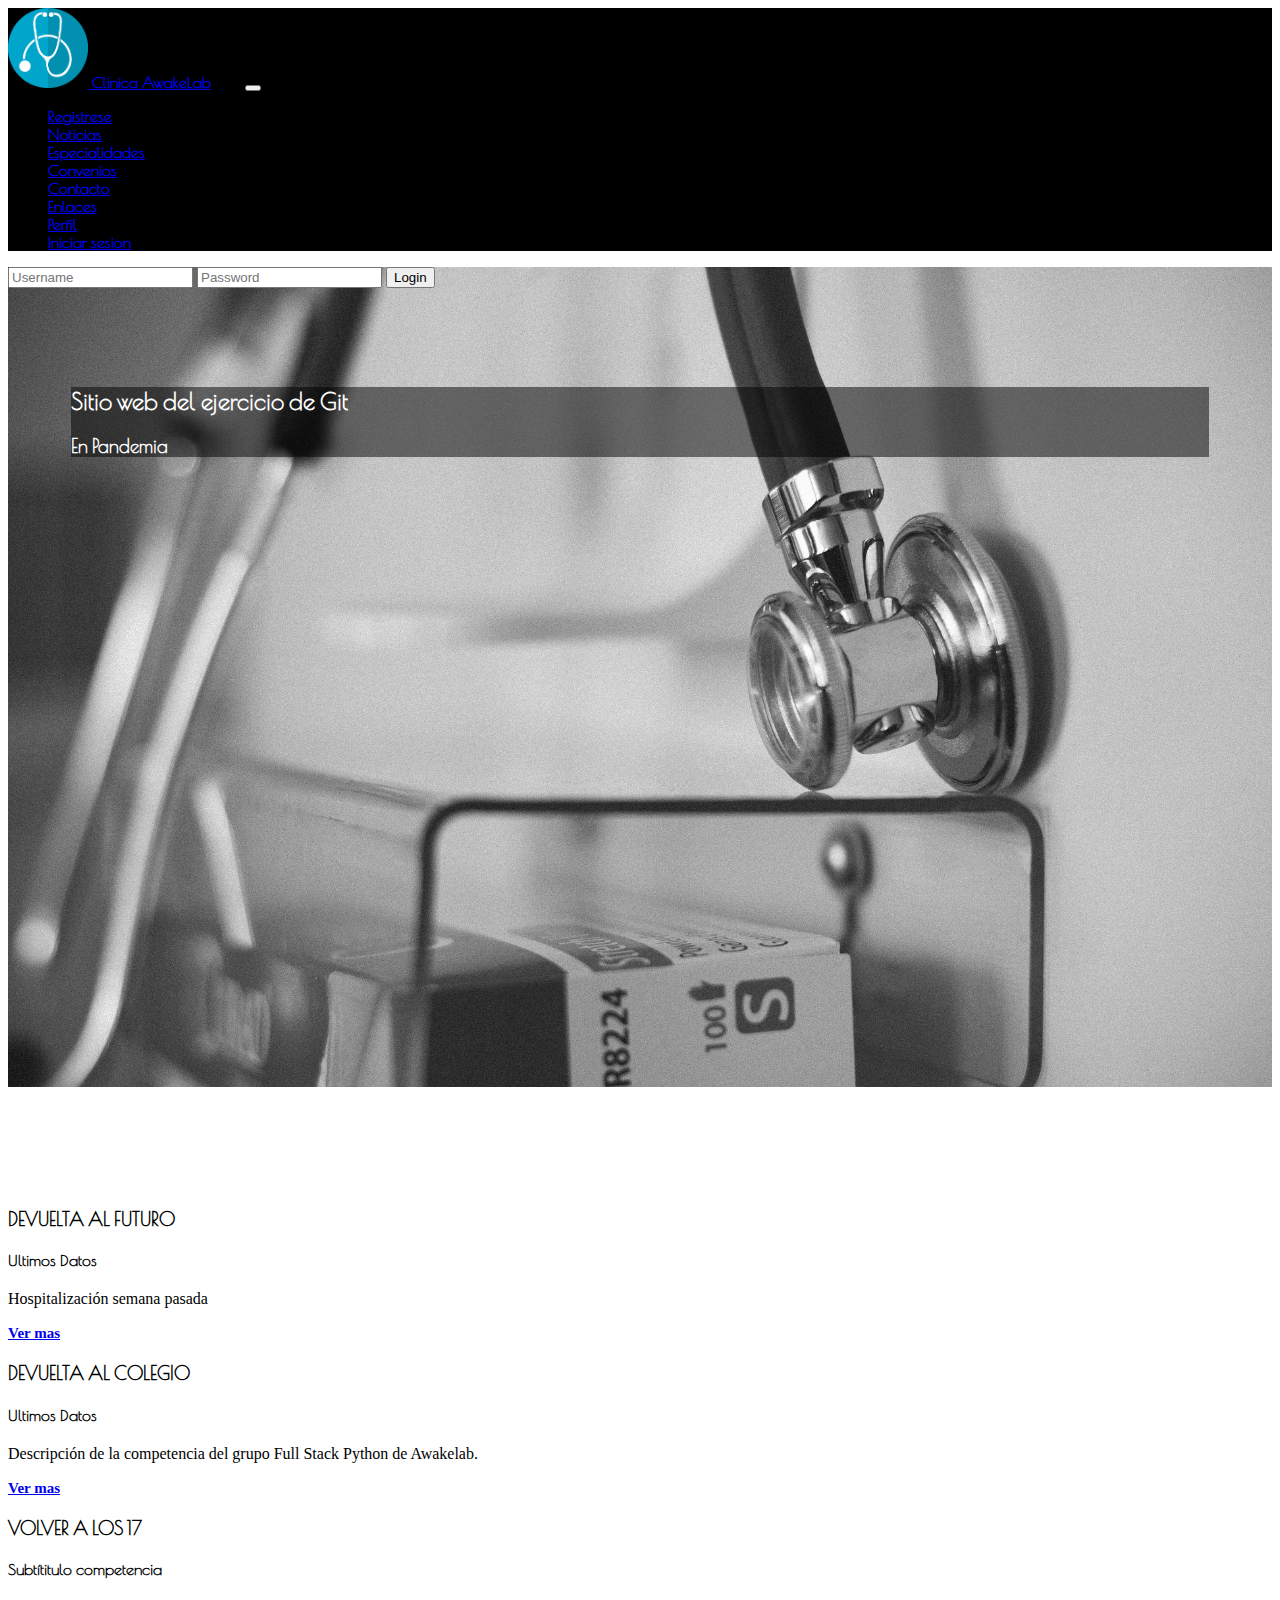
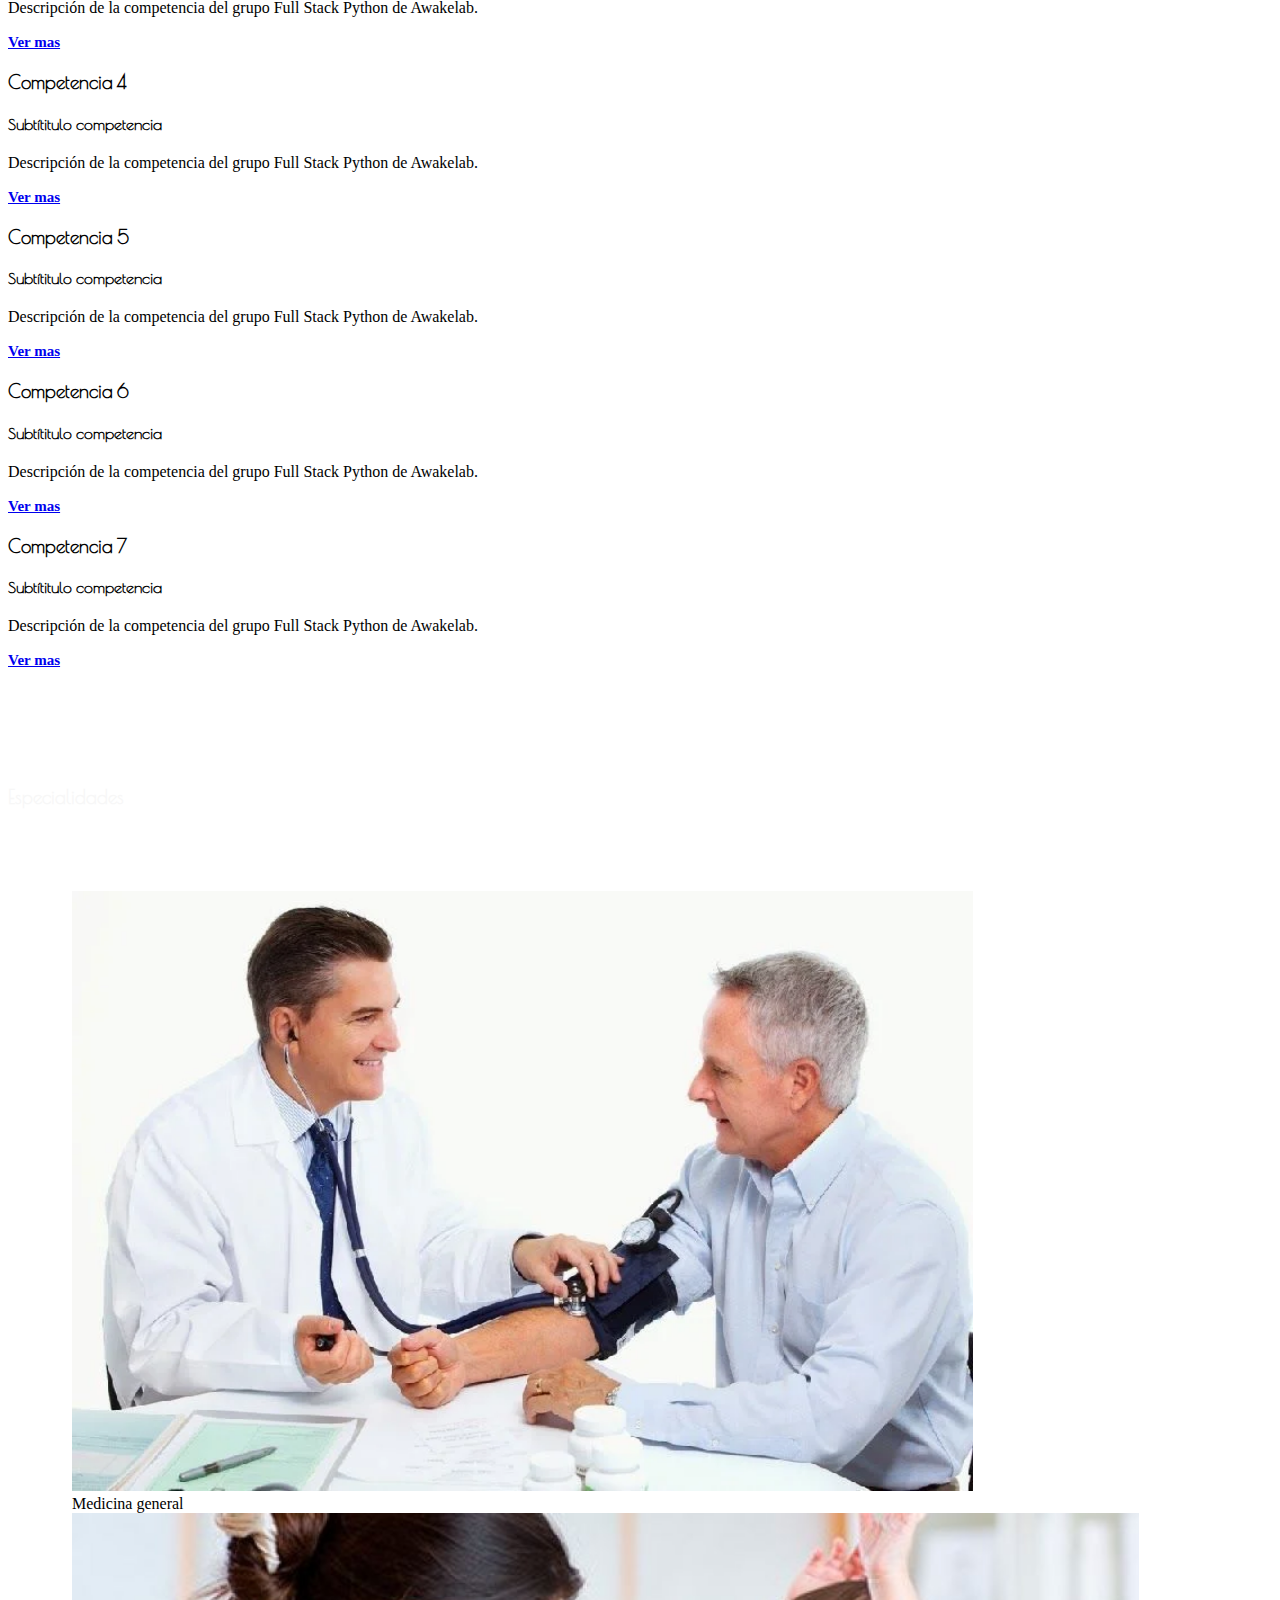
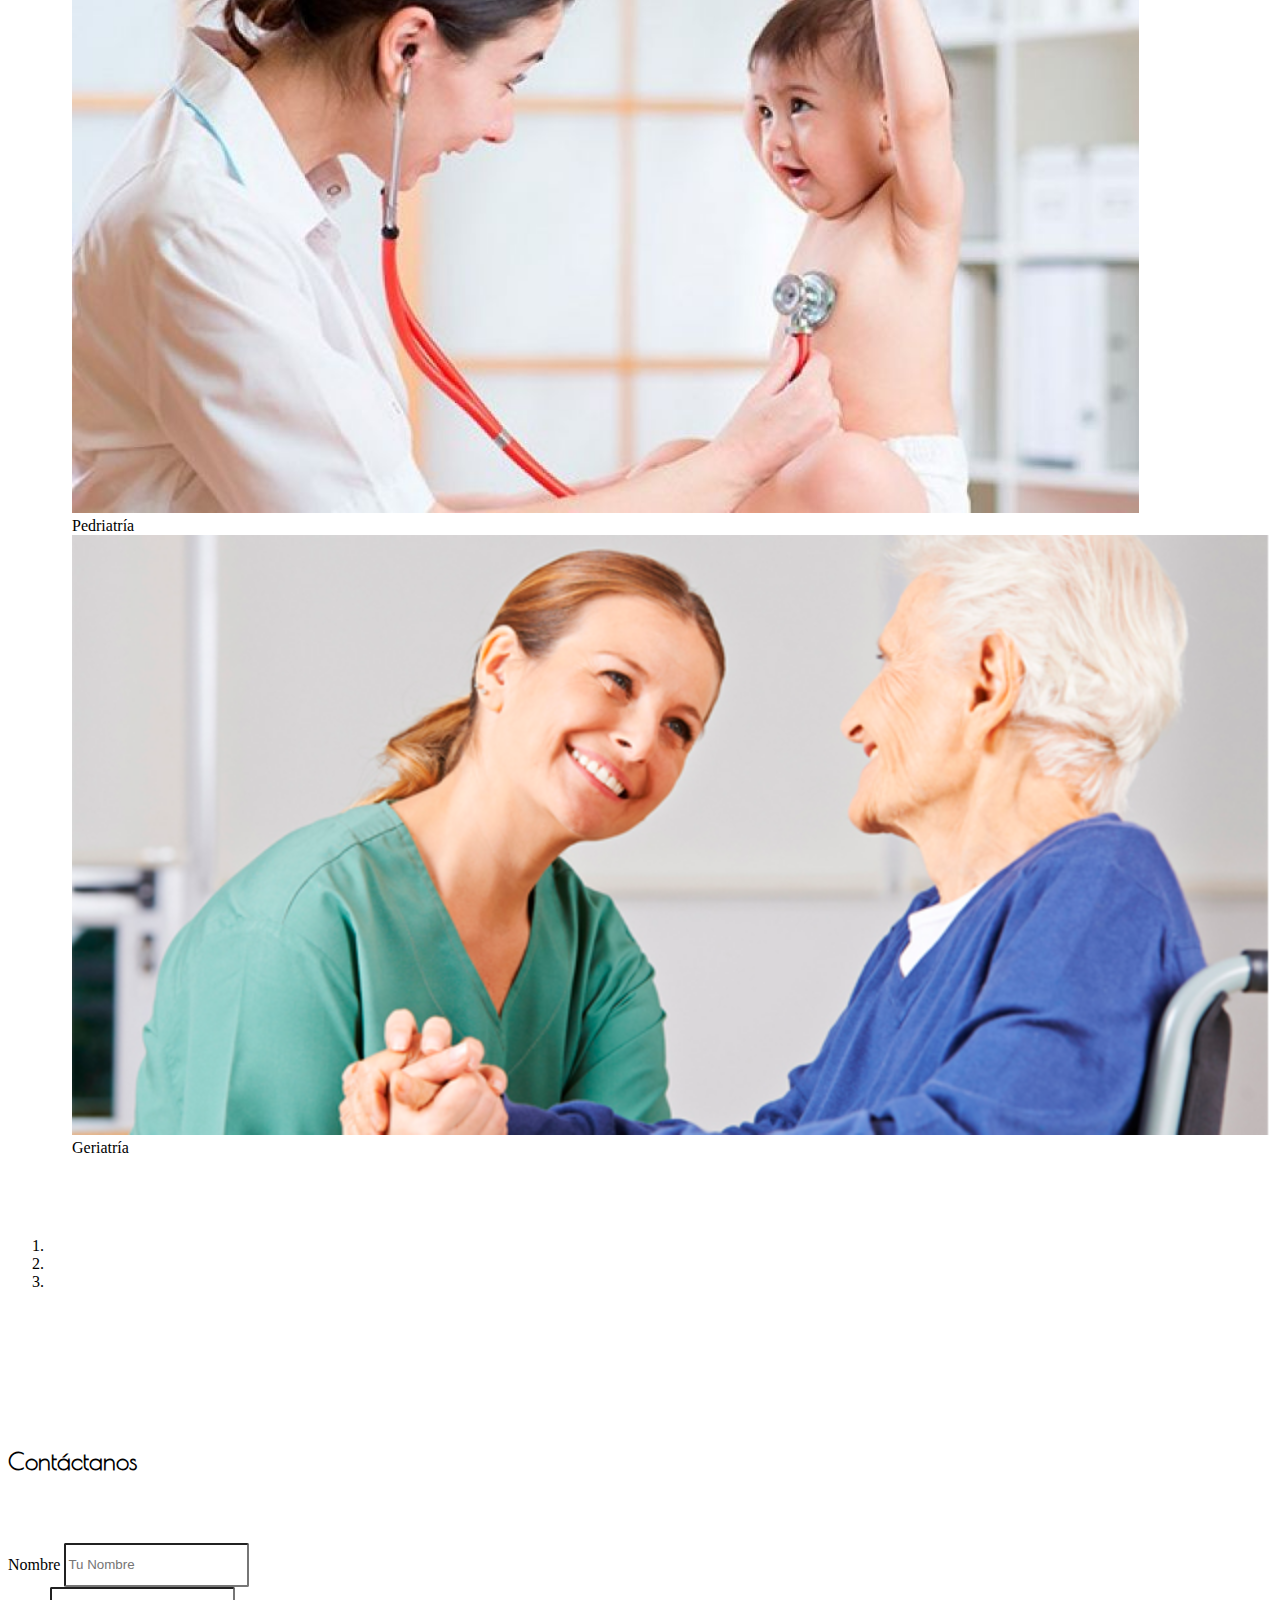
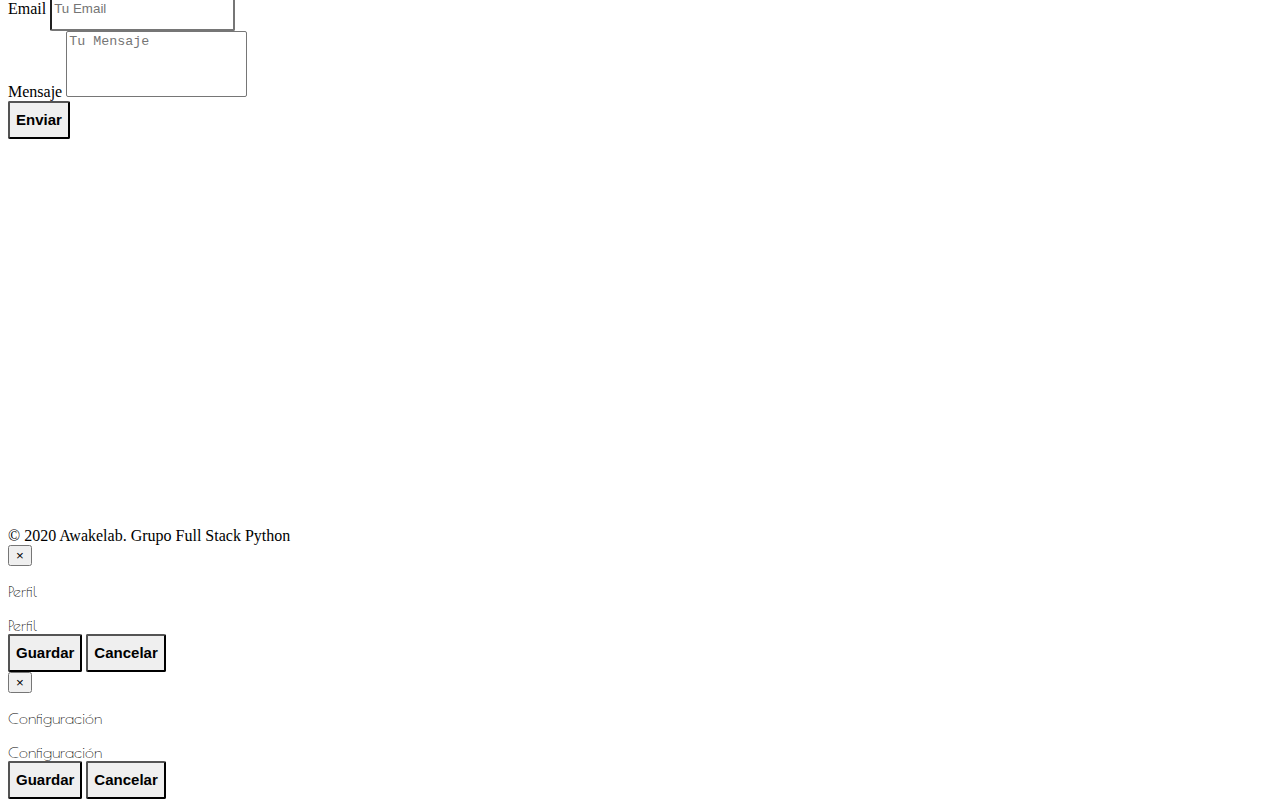
<file: pag_principal_publica.html>
<!doctype html>
<html lang="es">

<head>
  <title>Clinica AwakeLab</title>
  <meta charset="utf-8">
  <meta name="viewport" content="width=device-width, initial-scale=1, shrink-to-fit=no">
  <!-- Loading Bootstrap CSS -->
  <link rel="stylesheet" href="https://stackpath.bootstrapcdn.com/bootstrap/4.5.0/css/bootstrap.min.css"
    integrity="sha384-9aIt2nRpC12Uk9gS9baDl411NQApFmC26EwAOH8WgZl5MYYxFfc+NcPb1dKGj7Sk" crossorigin="anonymous">
  <link href="https://fonts.googleapis.com/css?family=Poiret+One" rel="stylesheet" type="text/css">
  <link rel="stylesheet" href="css/style.css">
</head>

<body>
  <!-- Navigation Bar -->
  <nav class="navbar navbar-expand-lg navbar-dark fixed-top">
    <a class="navbar-brand" id="titulo" href="#"><img height="80px" src="img/logo.jpg"> Clinica AwakeLab</a>

    <!-- Navigation Bar Hamburger-->
    <button class="navbar-toggler" type="button" data-toggle="collapse" data-target="#navigation" aria-expanded="false"
      aria-controls="navigation" aria-label="Toggle navigation">
      <span class="navbar-toggler-icon"></span>
    </button>
    <!-- End Navigation Bar Hamburger -->
    <!-- Navigation Links -->
    <div class="collapse navbar-collapse" id="navigation">
      <ul class="navbar-nav mr-auto">
        <li class="nav-item">
          <a class="nav-link scroll-trigger" href="pag_adm_users.html">
            Registrese
          </a>
        </li>
        <li class="nav-item">
          <a class="nav-link scroll-trigger" href="#competencias">
            Noticias
          </a>
        </li>
        <li class="nav-item">
          <a class="nav-link scroll-trigger" href="#equipo">
            Especialidades
          </a>
        </li>
        <li class="nav-item">
          <a class="nav-link scroll-trigger" href="#enlaces">
            Convenios
          </a>
        </li>
        <li class="nav-item">
          <a class="nav-link scroll-trigger" href="#contacto">
            Contacto
          </a>
        </li>
        <li class="nav-item">
          <a class="nav-link scroll-trigger" href="pag_enlaces.html">
            Enlaces
          </a>
        </li>

        <li class="nav-item dropdown">
          <a href="#" class="nav-link dropdown-toggle" data-toggle="dropdown" role="button" aria-haspopup="true"
            aria-expanded="false">
            Perfil <span class="caret"></span>
          </a>
          <div class="dropdown-menu dropdown-menu-right">
            <a class="dropdown-item scroll-trigger" href="login.html">
              Iniciar sesion
            </a>
        </li>
      </ul>

    </div>
    <div class="login-container" id="form">
      <li>
        <form>
          <input type="text" placeholder="Username" name="username" id="usuarioIngresadoNav">
          <input type="password" placeholder="Password" name="psw" id="passwordIngresadoNav">
          <button type="submit" onclick="loginVerifyNav()">Login</button>
        </form>
      </li>
    </div>
    <!-- Navigation Links -->
  </nav>
  <!-- End Navigation Bar -->

  <!-- Section: Principal -->
  <div class="container-fluid bg-principal" id="principal">
    <div class="row">
      <div class="col-sm-12">
        <div class="jumbotron jumbotron-main">
          <h2>Sitio web del ejercicio de Git</h2>
          <h3>En Pandemia</h3>
        </div>
      </div>
    </div>
  </div>
  <!-- End Section: Principal -->

  <!-- Section: Competencias -->
  <div class="container-fluid bg-dark" id="competencias">
    <div class="row">
      <h3>Noticias</h3>
    </div>
    <div class="row">
      <div class="col-md-6 col-lg-3">
        <div class="card">
          <h3 class="card-header">DEVUELTA AL FUTURO</h3>
          <div class="card-body">
            <h4 class="card-title">Ultimos Datos</h4>
            <p class="card-text">Hospitalización semana pasada</p>
            <a href="#!" class="btn btn-dark">Ver mas</a>
          </div>
        </div>
      </div>
      <div class="col-md-6 col-lg-3">
        <div class="card">

          <h3 class="card-header">DEVUELTA AL COLEGIO</h3>

          <div class="card-body">
            <h4 class="card-title">Ultimos Datos</h4>
            <p class="card-text">Descripción de la competencia del
              grupo Full Stack Python de Awakelab.</p>
            <a href="#!" class="btn btn-dark">Ver mas</a>
          </div>
        </div>
      </div>
      <div class="col-md-6 col-lg-3">
        <div class="card">
          <h3 class="card-header">VOLVER A LOS 17</h3>
          <div class="card-body">
            <h4 class="card-title">Subtítitulo competencia</h4>
            <p class="card-text">Descripción de la competencia del
              grupo Full Stack Python de Awakelab.</p>
            <a href="#!" class="btn btn-dark">Ver mas</a>
          </div>
        </div>
      </div>
      <div class="col-md-6 col-lg-3">
        <div class="card">
          <h3 class="card-header">Competencia 4</h3>
          <div class="card-body">
            <h4 class="card-title">Subtítitulo competencia</h4>
            <p class="card-text">Descripción de la competencia del
              grupo Full Stack Python de Awakelab.</p>
            <a href="#!" class="btn btn-dark">Ver mas</a>
          </div>
        </div>
      </div>
    </div>
    <div class="row">
      <div class="col-md-4">
        <div class="card">
          <h3 class="card-header">Competencia 5</h3>
          <div class="card-body">
            <h4 class="card-title">Subtítitulo competencia</h4>
            <p class="card-text">Descripción de la competencia del
              grupo Full Stack Python de Awakelab.</p>
            <a href="#!" class="btn btn-dark">Ver mas</a>
          </div>
        </div>
      </div>
      <div class="col-md-4">
        <div class="card">
          <h3 class="card-header">Competencia 6</h3>
          <div class="card-body">
            <h4 class="card-title">Subtítitulo competencia</h4>
            <p class="card-text">Descripción de la competencia del
              grupo Full Stack Python de Awakelab.</p>
            <a href="#!" class="btn btn-dark">Ver mas</a>
          </div>
        </div>
      </div>
      <div class="col-md-4">
        <div class="card">
          <h3 class="card-header">Competencia 7</h3>
          <div class="card-body">
            <h4 class="card-title">Subtítitulo competencia</h4>
            <p class="card-text">Descripción de la competencia del
              grupo Full Stack Python de Awakelab.</p>
            <a href="#!" class="btn btn-dark">Ver mas</a>
          </div>
        </div>
      </div>
    </div>
  </div>
  <!-- End Section: Competencias -->

  <!-- Section: Equipo -->
  <div class="container-fluid bg-dark" id="equipo">
    <div class="row" id="especialidades">
      <br>
      <h3>Especialidades</h3>
    </div>
    <div class="row">
      <div id="team-carousel" class="carousel slide" data-ride="carousel" data-interval="3000">
        <div class="carousel-inner" style="padding: 4rem;" role="listbox">
          <div class="carousel-item active">
            <img class="d-block img-fluid carousel-img" style="height: 600px;" src="img/medicina.png">
            <div class="carousel-caption">
              Medicina general
            </div>
          </div>
          <div class="carousel-item">
            <img class="d-block img-fluid carousel-img" style="height: 600px;" src="img/pediatras.jpg">
            <div class="carousel-caption">
              Pedriatría
            </div>
          </div>
          <div class="carousel-item">
            <img class="d-block img-fluid carousel-img" style="height: 600px;" src="img/geriatras.png">
            <div class="carousel-caption">
              Geriatría
            </div>
          </div>
        </div>
        <a class="left carousel-control" href="#team-carousel" role="button" data-slide="prev">
          <span class="icon-prev" aria-hidden="true"></span>
        </a>
        <a class="right carousel-control" href="#team-carousel" role="button" data-slide="next">
          <span class="icon-next" aria-hidden="true"></span>
        </a>
        <ol class="carousel-indicators">
          <li data-target="#team-carousel" data-slide-to="0" class="active"></li>
          <li data-target="#team-carousel" data-slide-to="1"></li>
          <li data-target="#team-carousel" data-slide-to="2"></li>
        </ol>
      </div>
    </div>
  </div>
  <!-- End Section: Equipo -->

  <!-- Section: Enlaces -->
  <!--
  <div class="container-fluid bg-dark" id="enlaces">
    <div class="row">
      <h3>Convenios</h3>
    </div>
    <div class="row">
      <div class="col-md-6">
        <div class="media">
          <img class="d-flex mr-3" height="100px" src="img/fonasa.png" alt="Generic placeholder image">
          <div class="media-body">
            <h5 class="mt-0">Fonasa</h5>
            <ul>
              <li>(2) 2830 6700</li>
              <li><a href="www.fonasa.cl">www.Fonasa.cl</a></li>
              <li>Paseo Bulnes 102, Santiago, Región Metropolitana</li>
            </ul>
          </div>
        </div>
      </div>
      <div class="col-md-6">
        <div class="media">
          <img class="d-flex mr-3" height="100px" src="img/banmedica.png" alt="Generic placeholder image">
          <div class="media-body">
            <h5 class="mt-0">Banmedica</h5>
            <ul>
              <li>(2) 600 600 3600</li>
              <li><a href="www.banmedica.cl">www.Banmedica.cl</a></li>
              <li>Av. Apoquindo 3600, Las Condes, Región Metropolitana</li>
            </ul>
          </div>
        </div>
      </div>
    </div>
    <div class="row">
      <div class="col-md-6">
        <div class="media">
          <img class="d-flex mr-3" height="100px" src="img/colmena.png" alt="Generic placeholder image">
          <div class="media-body">
            <h5 class="mt-0">Colmena</h5>
            <ul>
              <li>(2) 2959 4040</li>
              <li><a href="www.colmena.cl">www.Colmena.cl</a></li>
              <li>Direccion: Los Militares 4765, Las Condes, Región Metropolitana</li>
            </ul>
          </div>
        </div>
      </div>
      <div class="col-md-6">
        <div class="media">
          <img class="d-flex mr-3" height="100px" src="img/consalud.png" alt="Generic placeholder image">
          <div class="media-body">
            <h5 class="mt-0">Consalud</h5>
            <ul>
              <li>(2) 2830 6700</li>
              <li><a href="www.consalud.cl">www.Consalud.cl</a></li>
              <li>Paseo Bulnes 102, Santiago, Región Metropolitana</li>
            </ul>
          </div>
        </div>
      </div>
    </div>
  </div>
  -->
  <!-- End Section: Enlaces -->

  <!-- Section: Contacto -->
  <div class="container-fluid bg-light" id="contacto">
    <div class="row">
      <h2>Contáctanos</h2>
    </div>
    <div class="row justify-content-center align-items-center h-100">
      <div class="col-sm-6" id="contact-form">
        <form>
          <div class="form-group">
            <label for="contact-name">Nombre</label>
            <input type="text" class="form-control" id="contact-name" required="required" placeholder="Tu Nombre">
          </div>
          <div class="form-group">
            <label for="contact-email">Email</label>
            <input type="email" class="form-control" id="contact-email" required="required" placeholder="Tu Email">
          </div>
          <div class="form-group">
            <label for="contact-msg">Mensaje</label>
            <textarea class="form-control" id="contact-msg" required="required" placeholder="Tu Mensaje"
              rows="4"></textarea>
          </div>
          <div class="btn-group">
            <button type="submit" onclick=agradecer() class="btn btn-primary btn-block">Enviar</button>
          </div>
        </form>
      </div>
    </div>
  </div>
  <!-- End Section: Contacto -->

  <footer class="footer bg-dark text-center">
    <p class="text-muted">&copy; 2020 Awakelab.</p>
    <p class="text-muted">Grupo Full Stack Python</p>
  </footer>

  <!-- MODAL FORMS -->
  <div class="modal" id="profile-modal" role="dialog">
    <div class="modal-dialog" role="document">
      <div class="modal-content">
        <div class="modal-header">
          <button type="button" class="close" data-dismiss="modal" aria-label="Close"><span
              aria-hidden="true">&times;</span>
          </button>
          <p class="modal-title" id="profile-modal-label">Perfil</p>
        </div>
        <div class="modal-body">
          Perfil
        </div>
        <div class="modal-footer">
          <button type="button" class="btn btn-success">Guardar</button>
          <button type="button" class="btn btn-secondary" data-dismiss="modal">Cancelar</button>
        </div>
      </div>
    </div>
  </div>
  <div class="modal" id="settings-modal" role="dialog">
    <div class="modal-dialog" role="document">
      <div class="modal-content">
        <div class="modal-header">
          <button type="button" class="close" data-dismiss="modal" aria-label="Close"><span
              aria-hidden="true">&times;</span>
          </button>
          <p class="modal-title" id="settings-modal-label">Configuración</p>
        </div>
        <div class="modal-body">
          Configuración
        </div>
        <div class="modal-footer">
          <button type="button" class="btn btn-success">Guardar</button>
          <button type="button" class="btn btn-secondary" data-dismiss="modal">Cancelar</button>
        </div>
      </div>
    </div>
  </div>
  <!-- END MODAL FORMS -->
  <script>
    function loginVerifyNav() {
      var userInputnav = $("#usuarioIngresadoNav").val();
      var pswdInputnav = $("#passwordIngresadoNav").val();
      var usuario = "sparadaolivas@gmail.com";
      var password = "1234";

      if (userInputnav == usuario) {
        if (pswdInputnav == password) {
          location.replace('myaccount.html');
        } else {
          alert("Usuario o contraseña no son correctos");
        }
      } else {
        alert("Usuario o contraseña no son correctos");
      }
    }
  </script>

  <script src="js/js.js"></script>

  <!-- jQuery, Popper.js, Bootstrap JS -->
  <script src="js/js.js"></script>
  <script src="https://code.jquery.com/jquery-3.5.1.slim.min.js"
    integrity="sha384-DfXdz2htPH0lsSSs5nCTpuj/zy4C+OGpamoFVy38MVBnE+IbbVYUew+OrCXaRkfj" crossorigin="anonymous">
    </script>
  <script src="https://cdn.jsdelivr.net/npm/popper.js@1.16.0/dist/umd/popper.min.js"
    integrity="sha384-Q6E9RHvbIyZFJoft+2mJbHaEWldlvI9IOYy5n3zV9zzTtmI3UksdQRVvoxMfooAo" crossorigin="anonymous">
    </script>
  <script src="https://stackpath.bootstrapcdn.com/bootstrap/4.5.0/js/bootstrap.min.js"
    integrity="sha384-OgVRvuATP1z7JjHLkuOU7Xw704+h835Lr+6QL9UvYjZE3Ipu6Tp75j7Bh/kR0JKI" crossorigin="anonymous">
    </script>
</body>

</html>
</file>
<file: css/style.css>
/*
Awakelab
Full Stack Python 2020
*/

#competencias,
#contacto {
    padding-top: 60px;
    min-height: 700px;
}

#titulo {
    padding-right: 30px;
}

.login-form {
    width: 400px;
    margin: 200px auto;
  	font-size: 15px;
}
.login-form form {
    margin-bottom: 15px;
    background: #f7f7f7;
    box-shadow: 0px 2px 2px rgba(0, 0, 0, 0.3);
    padding: 30px;
}
.login-form h2 {
    margin: 0 0 15px;
}
.form-control, .btn {
    min-height: 38px;
    border-radius: 2px;
}
.btn {        
    font-size: 15px;
    font-weight: bold;
}

#tablaDiagnostico {
    width: 80%;
    margin-right: auto;
    margin-left: auto;
}

#principal {
    padding: 100px 5% 20px;
    min-height: 700px;
}

#competencias > div >  h3 {
    color: white;
}

#equipo {
    padding-top: 60px;
    padding-bottom: 60px;
    float: center;
}

#form {
    float: left;
    padding-right: 3%;
}

#mytable {
    float: center;
    padding-left: 500px;
}

#especialidades {
    color: #f7f7f7;
}

#enlaces {
    color:white;
    padding-top: 60px;
    min-height: 100%;
}

.navbar a {
    font-weight: bold;
}

.navbar-dark {
    background-color:black;
}

h1, h2, h3, h4, h5, h6, .navbar, .modal { 
    font-family: 'Poiret One', cursive;
}

#team-carousel, .carousel-item, .carousel-inner {
    margin-right: auto;
    margin-left: auto;
    float: center;
}
.bg-principal {
    background-image: url('../img/background.jpg');
    background-size: cover;
}

.jumbotron {
    color: white;
    background: rgb(0, 0, 0); /* Para navegadores antiguos */
    background: rgba(0, 0, 0, 0.5); 
 }

 .card {
    margin-top: 20px;
    margin-bottom: 20px;
}

.media {
    margin: 20px 5% 50px 10%;
}

#contact-form { 
    padding-top: 3rem; 
} 

textarea { 
    resize: none; 
}

.footer p {
    display: inline;
}
</file>
<file: css/style_pag_adm_users.css>
.Contenedorprincipal {
    margin-top: 96px;
    width: 94%;
    height: 520px;
    padding: 9px;
    border-radius: 25px;
    background-color: aqua;
    ;
}

body{
    -webkit-background-size: cover;
    -moz-background-size: cover;
    -o-background-size: cover;
    background-size: cover;
}

.Contenedorprincipalhijo {
    margin-top: 2px;
    padding: 20px;
    border-radius: 50px;
    background-color: rgb(219, 245, 255);
    height: 500px;
}

.col {
    margin: 10px;
}

.form-control-sm {
    width: 45%;
}

.botonregistrar {
    position: absolute;
     bottom:165px;
     right: 110px;
}
.botoncancelar{
    position: absolute;
    bottom:165px;
    right: 220px;
}

a{
    text-align: center;
}
</file>
<file: css/style_pagenlace.css>
/*
Awakelab
Full Stack Python 2020
*/

body{
    -webkit-background-size: cover;
    -moz-background-size: cover;
    -o-background-size: cover;
    background-size: cover;
}

.navbar {
    background-color: rgba(0, 0, 0, 0.631);
    color:#ffffff;
    border-radius: 12px;
    margin: 10px;
    padding: 5px;
    color
}

.cartbar{
    border-radius: 10px;
}

h6{
    color: #fff;
}
h1, h2, h3, h4, h5, h6{
    text-align: center;
}

.bg-principal {
    background-image: url('../img/bannertop.png');
    background-size: cover;
   
}

.bg-fondo {
    background-image: url('../img/background.jpg');
    background-size: cover;

}

.bg-block{
    height: 100%;
}

.blockcontent{
    padding: 80px;
    margin: auto;


}
.block {
    padding: 45px;
    border: 2px solid;
    border-color: rgba(199, 28, 225, 0.715);
    border-radius: 15px;
}

.medins {
    width: 70px;
    position: absolute;
    top: 12px;
    left: 60px;
}

.medins2 {
    width: 70px;
    position: absolute;
    top: 12px;
    right: 50px;
}

ul {
    text-align: center;
}

.spacebtn {
    margin: 10px 0px 0px 10px;
}

.btn{
    margin: 5px;
}


.piedepag, p{
    display: inline;
    height: 30px;
    border-radius: 20px;
    margin: 15px;
    padding: 2.5px;
    bottom: 0px;
}
</file>
